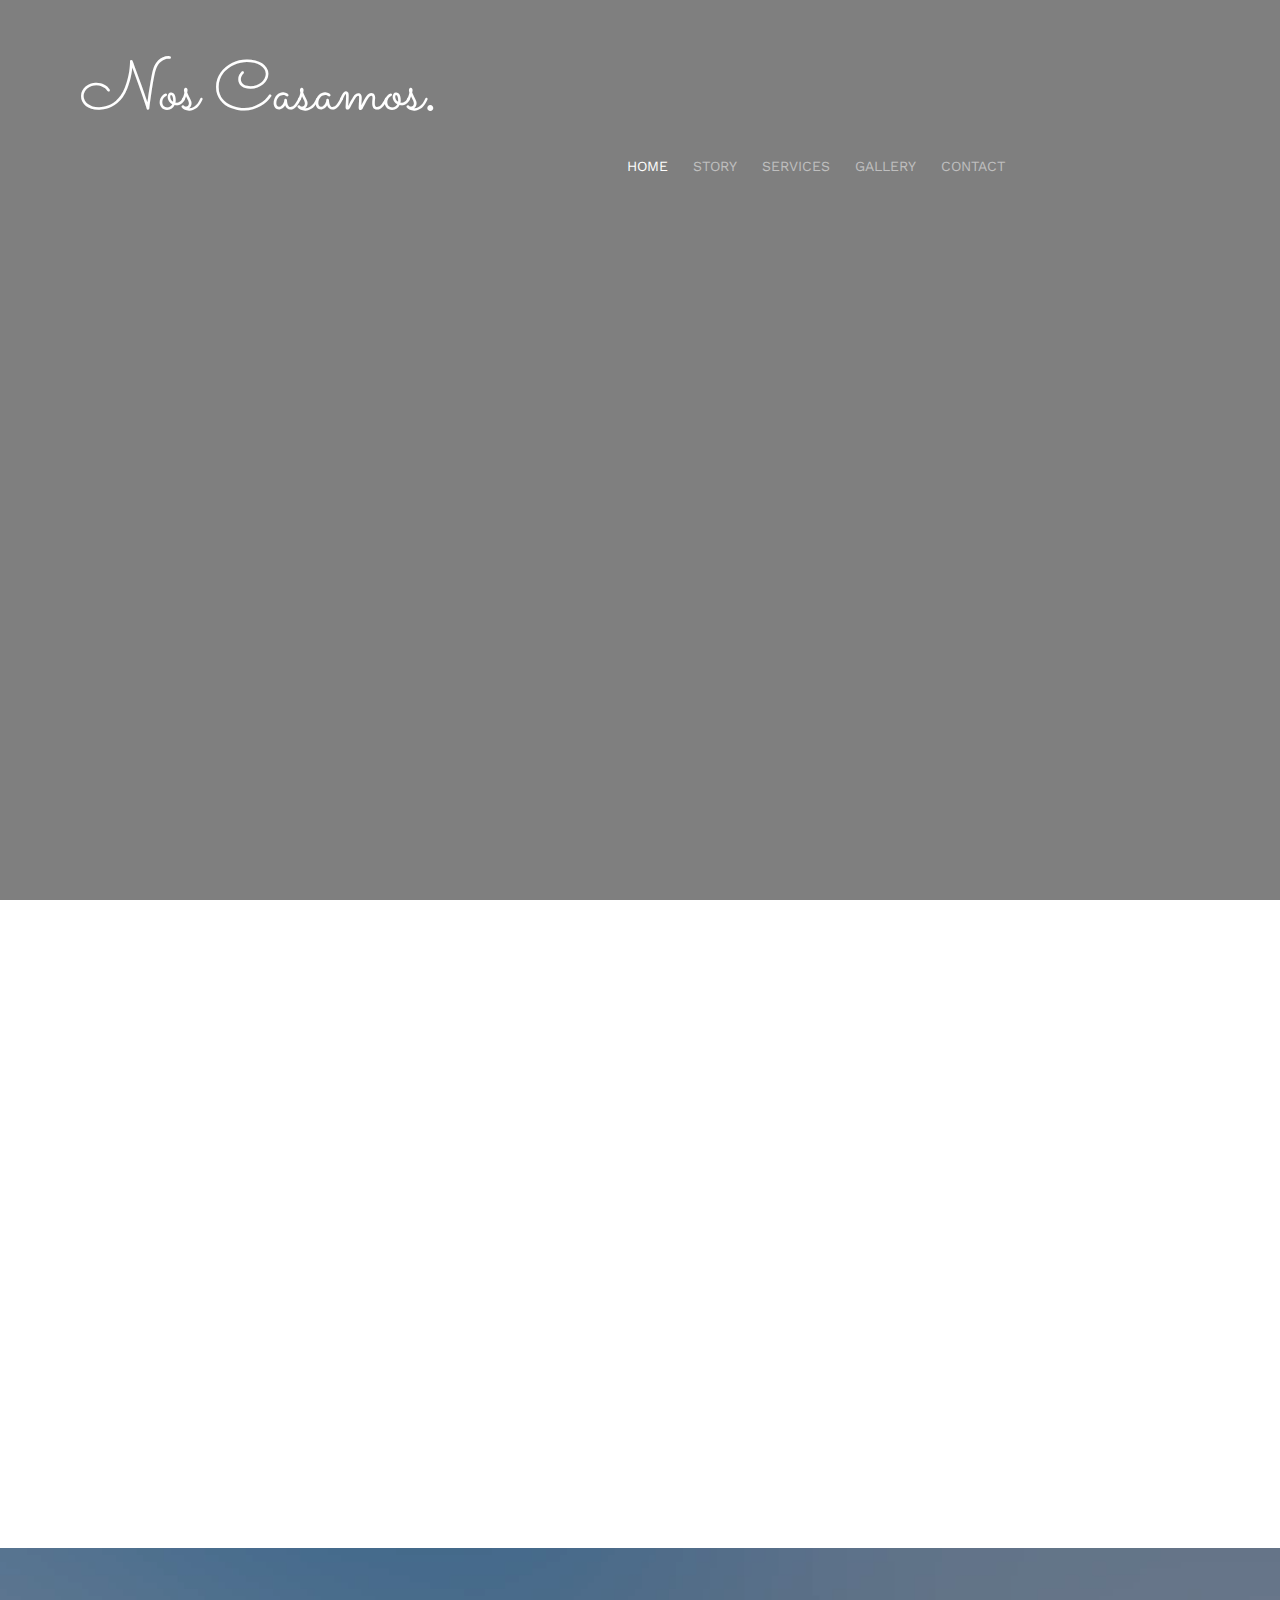
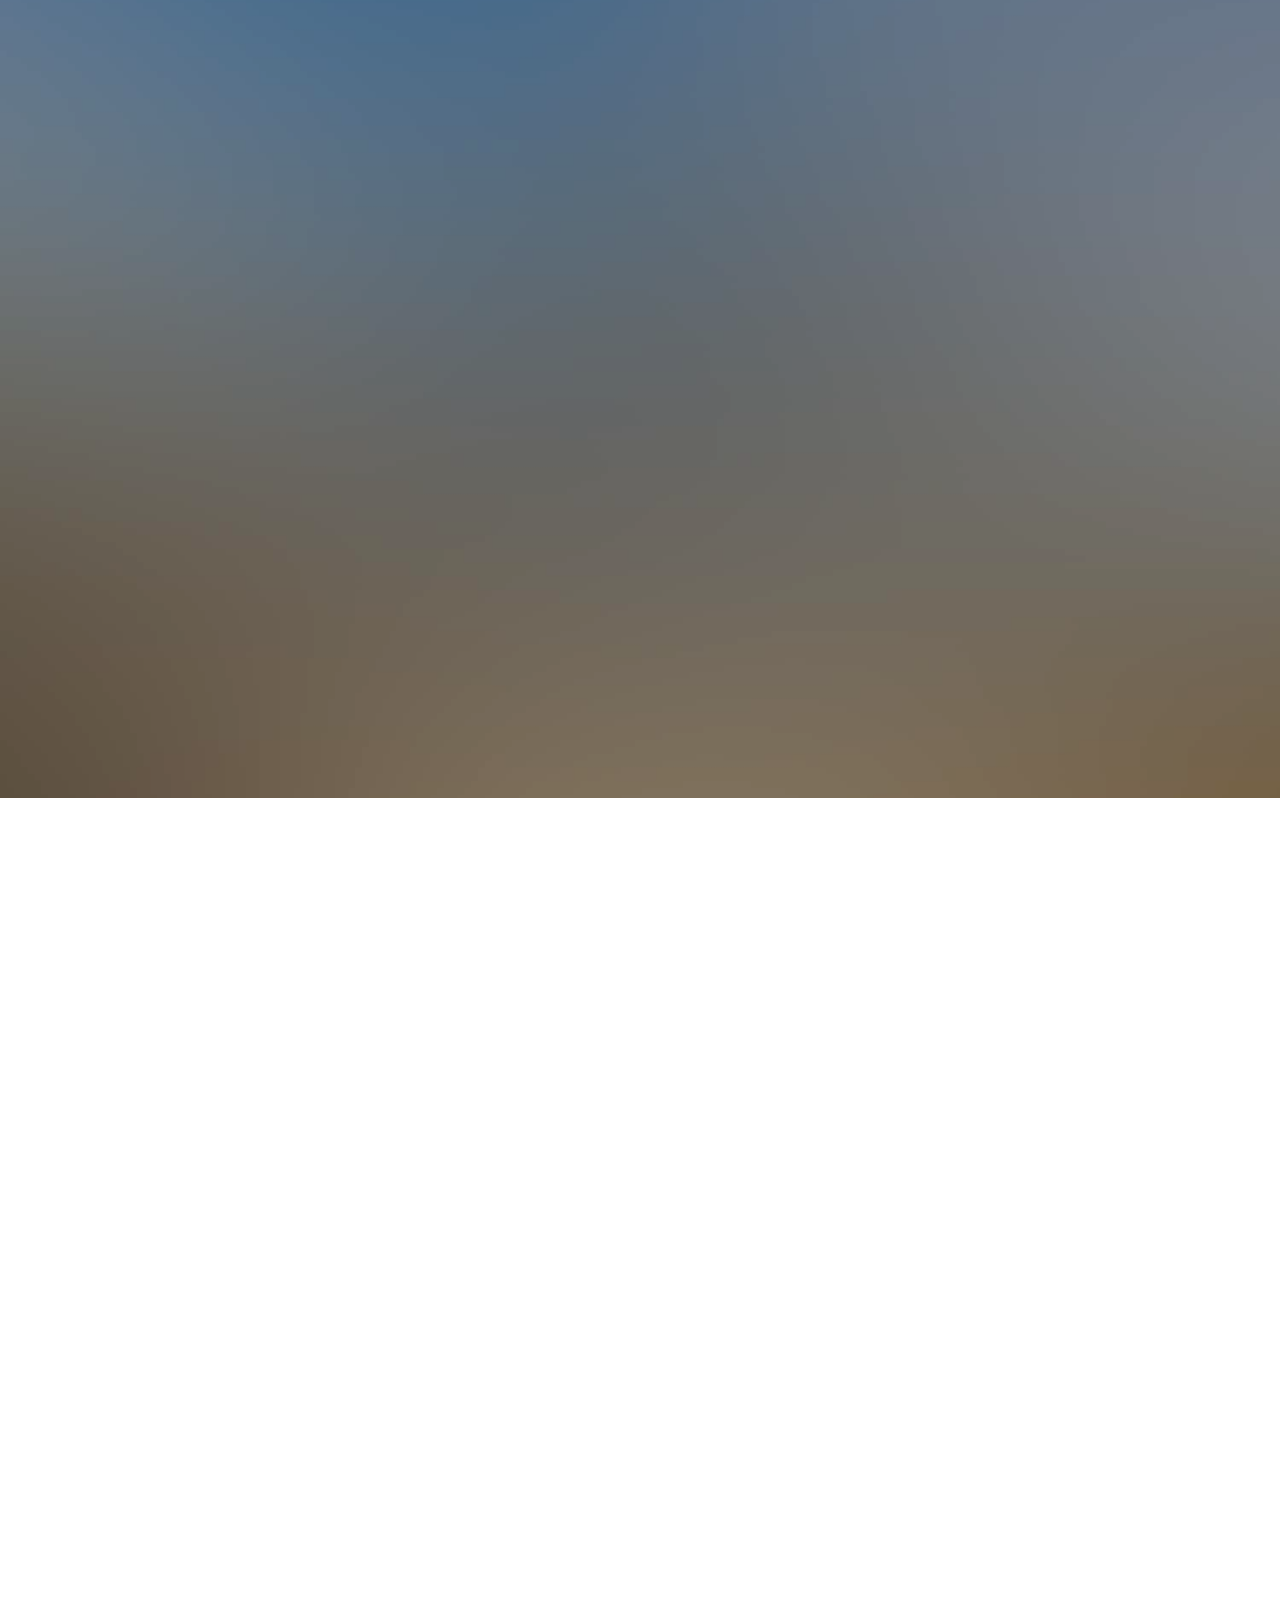
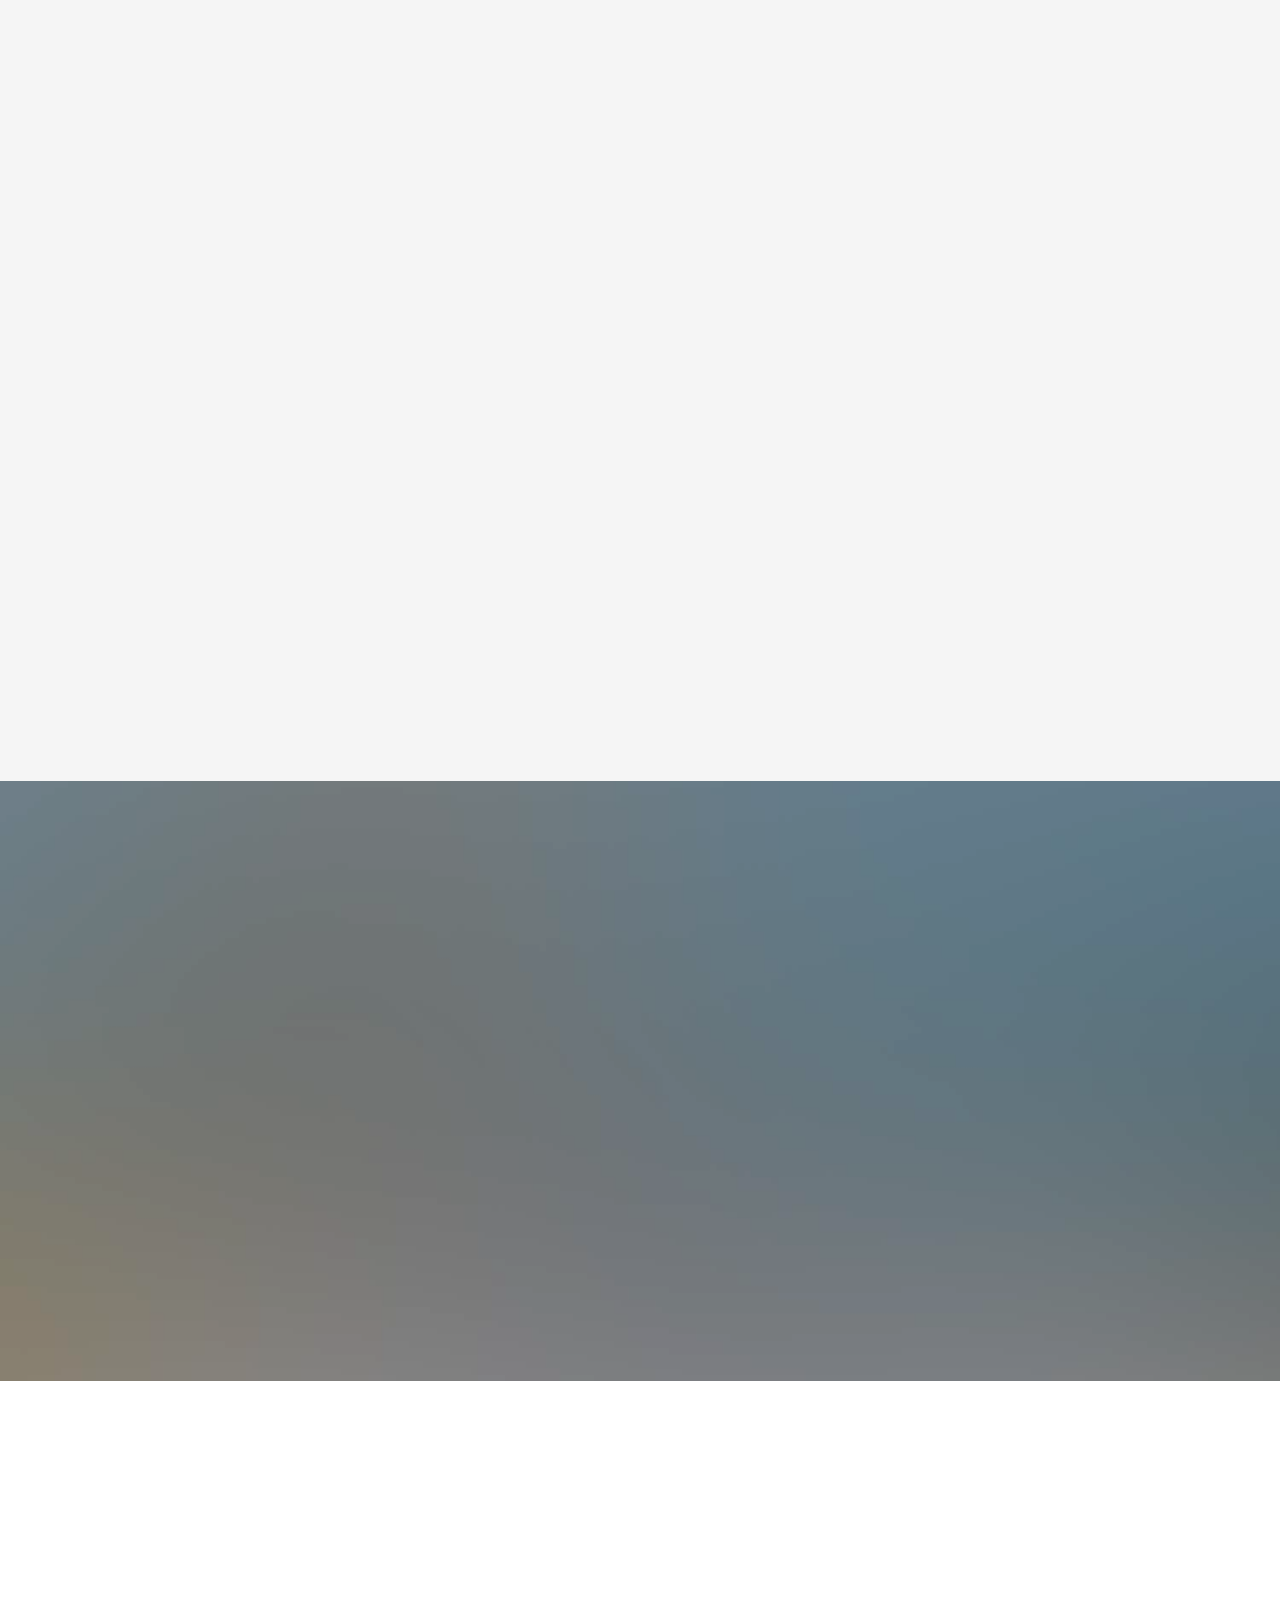
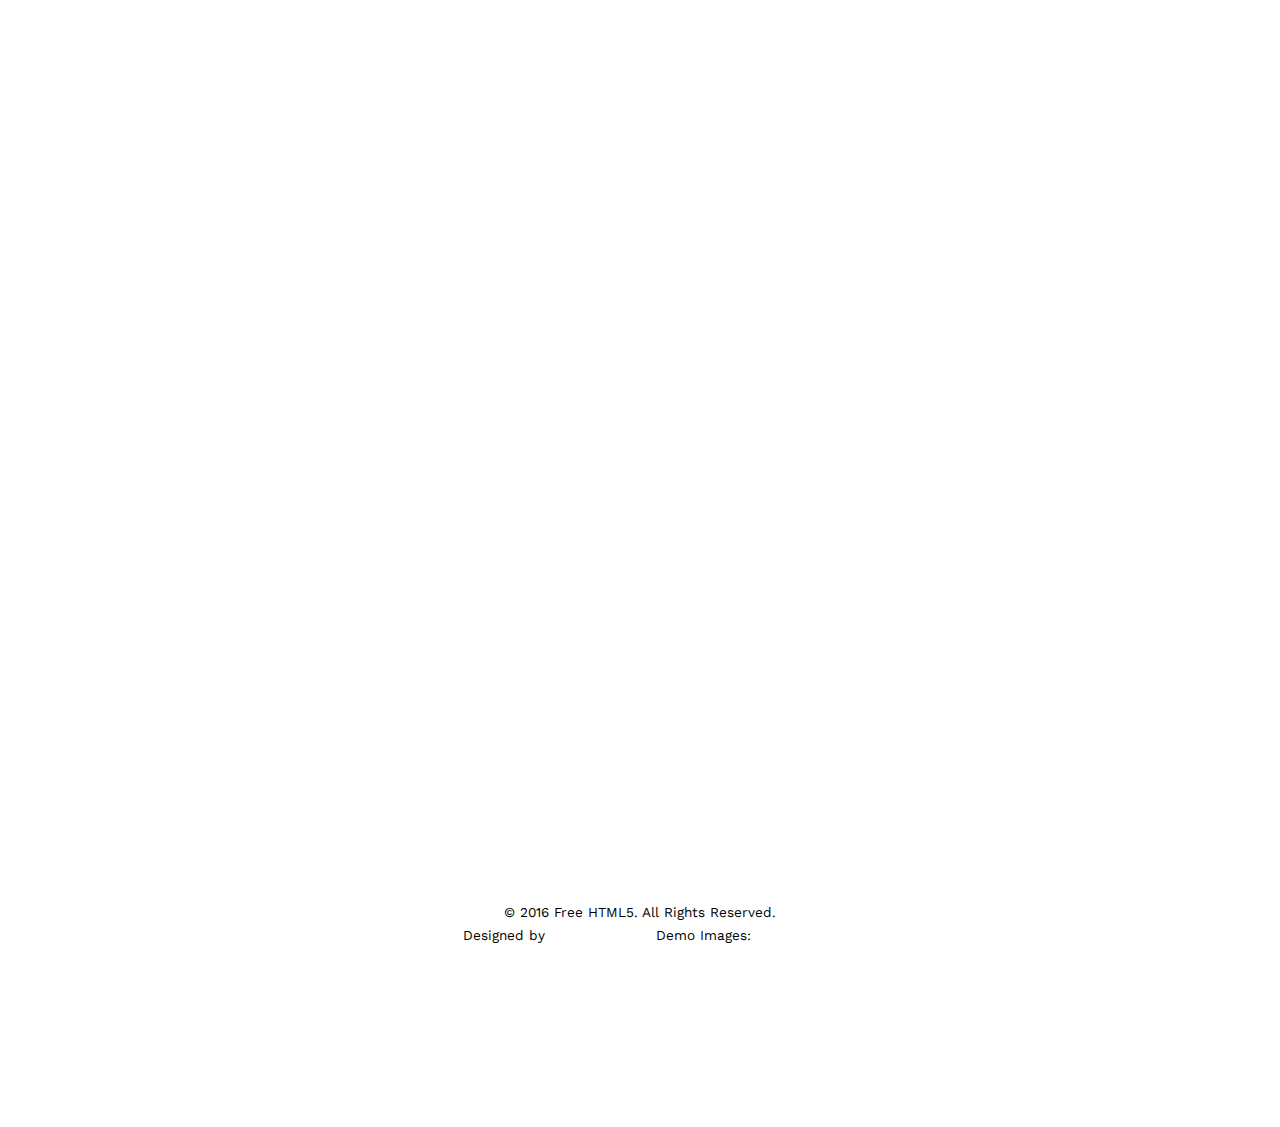
<file: about.html>
<!DOCTYPE html>
<!--[if lt IE 7]>      <html class="no-js lt-ie9 lt-ie8 lt-ie7"> <![endif]-->
<!--[if IE 7]>         <html class="no-js lt-ie9 lt-ie8"> <![endif]-->
<!--[if IE 8]>         <html class="no-js lt-ie9"> <![endif]-->
<!--[if gt IE 8]><!--> <html class="no-js"> <!--<![endif]-->
	<head>
	<meta charset="utf-8">
	<meta http-equiv="X-UA-Compatible" content="IE=edge">
	<title>Boda &mdash; Luisa & Camilo</title>
	<meta name="viewport" content="width=device-width, initial-scale=1">
	<meta name="description" content="Free HTML5 Template by FREEHTML5.CO" />
	<meta name="keywords" content="free html5, free template, free bootstrap, html5, css3, mobile first, responsive" />
	<meta name="author" content="FREEHTML5.CO" />

  <!-- 
	//////////////////////////////////////////////////////

	FREE HTML5 TEMPLATE 
	DESIGNED & DEVELOPED by FREEHTML5.CO
		
	Website: 		http://freehtml5.co/
	Email: 			info@freehtml5.co
	Twitter: 		http://twitter.com/fh5co
	Facebook: 		https://www.facebook.com/fh5co

	//////////////////////////////////////////////////////
	 -->

  	<!-- Facebook and Twitter integration -->
	<meta property="og:title" content=""/>
	<meta property="og:image" content=""/>
	<meta property="og:url" content=""/>
	<meta property="og:site_name" content=""/>
	<meta property="og:description" content=""/>
	<meta name="twitter:title" content="" />
	<meta name="twitter:image" content="" />
	<meta name="twitter:url" content="" />
	<meta name="twitter:card" content="" />

	<link href='https://fonts.googleapis.com/css?family=Work+Sans:400,300,600,400italic,700' rel='stylesheet' type='text/css'>
	<link href="https://fonts.googleapis.com/css?family=Sacramento" rel="stylesheet">
	
	<!-- Animate.css -->
	<link rel="stylesheet" href="css/animate.css">
	<!-- Icomoon Icon Fonts-->
	<link rel="stylesheet" href="css/icomoon.css">
	<!-- Bootstrap  -->
	<link rel="stylesheet" href="css/bootstrap.css">

	<!-- Magnific Popup -->
	<link rel="stylesheet" href="css/magnific-popup.css">

	<!-- Owl Carousel  -->
	<link rel="stylesheet" href="css/owl.carousel.min.css">
	<link rel="stylesheet" href="css/owl.theme.default.min.css">

	<!-- Theme style  -->
	<link rel="stylesheet" href="css/style.css">

	<!-- Modernizr JS -->
	<script src="js/modernizr-2.6.2.min.js"></script>
	<!-- FOR IE9 below -->
	<!--[if lt IE 9]>
	<script src="js/respond.min.js"></script>
	<![endif]-->

	</head>
	<body>
		
	<div class="fh5co-loader"></div>
	
	<div id="page">
	<nav class="fh5co-nav" role="navigation">
		<div class="container">
			<div class="row">
				<div class="col-xs-2">
					<div id="fh5co-logo"><a href="index.html">Nos Casamos<strong>.</strong></a></div>
				</div>
				<div class="col-xs-10 text-right menu-1">
					<ul>
						<li class="active"><a href="index.html">Home</a></li>
						<li><a href="about.html">Story</a></li>
						<li class="has-dropdown">
							<a href="services.html">Services</a>
							<ul class="dropdown">
								<li><a href="#">Web Design</a></li>
								<li><a href="#">eCommerce</a></li>
								<li><a href="#">Branding</a></li>
								<li><a href="#">API</a></li>
							</ul>
						</li>
						<li class="has-dropdown">
							<a href="gallery.html">Gallery</a>
							<ul class="dropdown">
								<li><a href="#">HTML5</a></li>
								<li><a href="#">CSS3</a></li>
								<li><a href="#">Sass</a></li>
								<li><a href="#">jQuery</a></li>
							</ul>
						</li>
						<li><a href="contact.html">Contact</a></li>
					</ul>
				</div>
			</div>
			
		</div>
	</nav>

	<header id="fh5co-header" class="fh5co-cover" role="banner" style="background-image:url(images/img_bg_2.jpg);" data-stellar-background-ratio="0.5">
		<div class="overlay"></div>
		<div class="container">
			<div class="row">
				<div class="col-md-8 col-md-offset-2 text-center">
					<div class="display-t">
						<div class="display-tc animate-box" data-animate-effect="fadeIn">
							<h1>Luisa &amp; Camilo</h1>
							<h2>Nos Vamos a Casar</h2>
							<div class="simply-countdown simply-countdown-one"></div>
							<p><a href="#" class="btn btn-default btn-sm">Guarda Esta Fecha</a></p>
						</div>
					</div>
				</div>
			</div>
		</div>
	</header>

	<div id="fh5co-couple">
		<div class="container">
			<div class="row">
				<div class="col-md-8 col-md-offset-2 text-center fh5co-heading animate-box">
					<h2>Hello!</h2>
					<h3>Diciembre 21, 2024 Manizales, Colombia</h3>
					<p>Te invitamos a celebrar nuestra boda.</p>
				</div>
			</div>
			<div class="couple-wrap animate-box">
				<div class="couple-half">
					<div class="groom">
						<img src="images/groom.jpg" alt="groom" class="img-responsive">
					</div>
					<div class="desc-groom">
						<h3>Joefrey Mahusay</h3>
						<p>Far far away, behind the word mountains, far from the countries Vokalia and Consonantia, there live the blind texts. Separated they live in Bookmarksgrove</p>
					</div>
				</div>
				<p class="heart text-center"><i class="icon-heart2"></i></p>
				<div class="couple-half">
					<div class="bride">
						<img src="images/bride.jpg" alt="groom" class="img-responsive">
					</div>
					<div class="desc-bride">
						<h3>Sheila Mahusay</h3>
						<p>Far far away, behind the word mountains, far from the countries Vokalia and Consonantia, there live the blind texts. Separated they live in Bookmarksgrove</p>
					</div>
				</div>
			</div>
		</div>
	</div>

	<div id="fh5co-event" class="fh5co-bg" style="background-image:url(images/img_bg_3.jpg);">
		<div class="overlay"></div>
		<div class="container">
			<div class="row">
				<div class="col-md-8 col-md-offset-2 text-center fh5co-heading animate-box">
					<span>Our Special Events</span>
					<h2>Wedding Events</h2>
				</div>
			</div>
			<div class="row">
				<div class="display-t">
					<div class="display-tc">
						<div class="col-md-10 col-md-offset-1">
							<div class="col-md-6 col-sm-6 text-center">
								<div class="event-wrap animate-box">
									<h3>Eucaristia</h3>
									<div class="event-col">
										<i class="icon-clock"></i>
										<span>5:00 PM</span>
										<span>6:00 PM</span>
									</div>
									<div class="event-col">
										<i class="icon-calendar"></i>
										<span>Sabado 21</span>
										<span>Diciembre, 2024</span>
									</div>
									<p>Far far away, behind the word mountains, far from the countries Vokalia and Consonantia, there live the blind texts. Separated they live in Bookmarksgrove right at the coast of the Semantics, a large language ocean.</p>
								</div>
							</div>
							<div class="col-md-6 col-sm-6 text-center">
								<div class="event-wrap animate-box">
									<h3>Recepción</h3>
									<div class="event-col">
										<i class="icon-clock"></i>
										<span>7:00 PM</span>
										<span>2:00 AM</span>
									</div>
									<div class="event-col">
										<i class="icon-calendar"></i>
										<span>Sabado 21</span>
										<span>Diciembre, 2021</span>
									</div>
									<p>Far far away, behind the word mountains, far from the countries Vokalia and Consonantia, there live the blind texts. Separated they live in Bookmarksgrove right at the coast of the Semantics, a large language ocean.</p>
								</div>
							</div>
						</div>
					</div>
				</div>
			</div>
		</div>
	</div>

	<div id="fh5co-couple-story">
		<div class="container">
			<div class="row">
				<div class="col-md-8 col-md-offset-2 text-center fh5co-heading animate-box">
					<span>We Love Each Other</span>
					<h2>Our Story</h2>
					<p>Far far away, behind the word mountains, far from the countries Vokalia and Consonantia, there live the blind texts.</p>
				</div>
			</div>
			<div class="row">
				<div class="col-md-12 col-md-offset-0">
					<ul class="timeline animate-box">
						<li class="animate-box">
							<div class="timeline-badge" style="background-image:url(images/couple-1.jpg);"></div>
							<div class="timeline-panel">
								<div class="timeline-heading">
									<h3 class="timeline-title">First We Meet</h3>
									<span class="date">December 25, 2015</span>
								</div>
								<div class="timeline-body">
									<p>Far far away, behind the word mountains, far from the countries Vokalia and Consonantia, there live the blind texts. Separated they live in Bookmarksgrove right at the coast of the Semantics, a large language ocean.</p>
								</div>
							</div>
						</li>
						<li class="timeline-inverted animate-box">
							<div class="timeline-badge" style="background-image:url(images/couple-2.jpg);"></div>
							<div class="timeline-panel">
								<div class="timeline-heading">
									<h3 class="timeline-title">First Date</h3>
									<span class="date">December 28, 2015</span>
								</div>
								<div class="timeline-body">
									<p>Far far away, behind the word mountains, far from the countries Vokalia and Consonantia, there live the blind texts. Separated they live in Bookmarksgrove right at the coast of the Semantics, a large language ocean.</p>
								</div>
							</div>
						</li>
						<li class="animate-box">
							<div class="timeline-badge" style="background-image:url(images/couple-3.jpg);"></div>
							<div class="timeline-panel">
								<div class="timeline-heading">
									<h3 class="timeline-title">In A Relationship</h3>
									<span class="date">January 1, 2016</span>
								</div>
								<div class="timeline-body">
									<p>Far far away, behind the word mountains, far from the countries Vokalia and Consonantia, there live the blind texts. Separated they live in Bookmarksgrove right at the coast of the Semantics, a large language ocean.</p>
								</div>
							</div>
						</li>
			    	</ul>
				</div>
			</div>
		</div>
	</div>

	<div id="fh5co-gallery" class="fh5co-section-gray">
		<div class="container">
			<div class="row">
				<div class="col-md-8 col-md-offset-2 text-center fh5co-heading animate-box">
					<span>Our Memories</span>
					<h2>Wedding Gallery</h2>
					<p>Far far away, behind the word mountains, far from the countries Vokalia and Consonantia, there live the blind texts.</p>
				</div>
			</div>
			<div class="row row-bottom-padded-md">
				<div class="col-md-12">
					<ul id="fh5co-gallery-list">
						
						<li class="one-third animate-box" data-animate-effect="fadeIn" style="background-image: url(images/gallery-1.jpg); "> 
						<a href="images/gallery-1.jpg">
							<div class="case-studies-summary">
								<span>14 Photos</span>
								<h2>Two Glas of Juice</h2>
							</div>
						</a>
					</li>
					<li class="one-third animate-box" data-animate-effect="fadeIn" style="background-image: url(images/gallery-2.jpg); ">
						<a href="#" class="color-2">
							<div class="case-studies-summary">
								<span>30 Photos</span>
								<h2>Timer starts now!</h2>
							</div>
						</a>
					</li>


					<li class="one-third animate-box" data-animate-effect="fadeIn" style="background-image: url(images/gallery-3.jpg); ">
						<a href="#" class="color-3">
							<div class="case-studies-summary">
								<span>90 Photos</span>
								<h2>Beautiful sunset</h2>
							</div>
						</a>
					</li>
					<li class="one-third animate-box" data-animate-effect="fadeIn" style="background-image: url(images/gallery-4.jpg); ">
						<a href="#" class="color-4">
							<div class="case-studies-summary">
								<span>12 Photos</span>
								<h2>Company's Conference Room</h2>
							</div>
						</a>
					</li>

						<li class="one-third animate-box" data-animate-effect="fadeIn" style="background-image: url(images/gallery-5.jpg); ">
							<a href="#" class="color-3">
								<div class="case-studies-summary">
									<span>50 Photos</span>
									<h2>Useful baskets</h2>
								</div>
							</a>
						</li>
						<li class="one-third animate-box" data-animate-effect="fadeIn" style="background-image: url(images/gallery-6.jpg); ">
							<a href="#" class="color-4">
								<div class="case-studies-summary">
									<span>45 Photos</span>
									<h2>Skater man in the road</h2>
								</div>
							</a>
						</li>

						<li class="one-third animate-box" data-animate-effect="fadeIn" style="background-image: url(images/gallery-7.jpg); ">
							<a href="#" class="color-4">
								<div class="case-studies-summary">
									<span>35 Photos</span>
									<h2>Two Glas of Juice</h2>
								</div>
							</a>
						</li>

						<li class="one-third animate-box" data-animate-effect="fadeIn" style="background-image: url(images/gallery-8.jpg); "> 
							<a href="#" class="color-5">
								<div class="case-studies-summary">
									<span>90 Photos</span>
									<h2>Timer starts now!</h2>
								</div>
							</a>
						</li>
						<li class="one-third animate-box" data-animate-effect="fadeIn" style="background-image: url(images/gallery-9.jpg); ">
							<a href="#" class="color-6">
								<div class="case-studies-summary">
									<span>56 Photos</span>
									<h2>Beautiful sunset</h2>
								</div>
							</a>
						</li>
					</ul>		
				</div>
			</div>
		</div>
	</div>

	<div id="fh5co-counter" class="fh5co-bg fh5co-counter" style="background-image:url(images/img_bg_5.jpg);">
		<div class="overlay"></div>
		<div class="container">
			<div class="row">
				<div class="display-t">
					<div class="display-tc">
						<div class="col-md-3 col-sm-6 animate-box">
							<div class="feature-center">
								<span class="icon">
									<i class="icon-users"></i>
								</span>

								<span class="counter js-counter" data-from="0" data-to="500" data-speed="5000" data-refresh-interval="50">1</span>
								<span class="counter-label">Estimated Guest</span>

							</div>
						</div>
						<div class="col-md-3 col-sm-6 animate-box">
							<div class="feature-center">
								<span class="icon">
									<i class="icon-user"></i>
								</span>

								<span class="counter js-counter" data-from="0" data-to="1000" data-speed="5000" data-refresh-interval="50">1</span>
								<span class="counter-label">We Catter</span>
							</div>
						</div>
						<div class="col-md-3 col-sm-6 animate-box">
							<div class="feature-center">
								<span class="icon">
									<i class="icon-calendar"></i>
								</span>
								<span class="counter js-counter" data-from="0" data-to="402" data-speed="5000" data-refresh-interval="50">1</span>
								<span class="counter-label">Events Done</span>
							</div>
						</div>
						<div class="col-md-3 col-sm-6 animate-box">
							<div class="feature-center">
								<span class="icon">
									<i class="icon-clock"></i>
								</span>

								<span class="counter js-counter" data-from="0" data-to="2345" data-speed="5000" data-refresh-interval="50">1</span>
								<span class="counter-label">Hours Spent</span>

							</div>
						</div>
					</div>
				</div>
			</div>
		</div>
	</div>

	<div id="fh5co-testimonial">
		<div class="container">
			<div class="row">
				<div class="row animate-box">
					<div class="col-md-8 col-md-offset-2 text-center fh5co-heading">
						<span>Best Wishes</span>
						<h2>Friends Wishes</h2>
					</div>
				</div>
				<div class="row">
					<div class="col-md-12 animate-box">
						<div class="wrap-testimony">
							<div class="owl-carousel-fullwidth">
								<div class="item">
									<div class="testimony-slide active text-center">
										<figure>
											<img src="images/couple-1.jpg" alt="user">
										</figure>
										<span>John Doe, via <a href="#" class="twitter">Twitter</a></span>
										<blockquote>
											<p>"Far far away, behind the word mountains, far from the countries Vokalia and Consonantia, there live the blind texts. Separated they live in Bookmarksgrove right at the coast of the Semantics"</p>
										</blockquote>
									</div>
								</div>
								<div class="item">
									<div class="testimony-slide active text-center">
										<figure>
											<img src="images/couple-2.jpg" alt="user">
										</figure>
										<span>John Doe, via <a href="#" class="twitter">Twitter</a></span>
										<blockquote>
											<p>"Far far away, behind the word mountains, far from the countries Vokalia and Consonantia, at the coast of the Semantics, a large language ocean."</p>
										</blockquote>
									</div>
								</div>
								<div class="item">
									<div class="testimony-slide active text-center">
										<figure>
											<img src="images/couple-3.jpg" alt="user">
										</figure>
										<span>John Doe, via <a href="#" class="twitter">Twitter</a></span>
										<blockquote>
											<p>"Far far away, far from the countries Vokalia and Consonantia, there live the blind texts. Separated they live in Bookmarksgrove right at the coast of the Semantics, a large language ocean."</p>
										</blockquote>
									</div>
								</div>
							</div>
						</div>
					</div>
				</div>
			</div>
		</div>
	</div>

	<div id="fh5co-services" class="fh5co-section-gray">
		<div class="container">
			
			<div class="row animate-box">
				<div class="col-md-8 col-md-offset-2 text-center fh5co-heading">
					<h2>We Offer Services</h2>
					<p>Dignissimos asperiores vitae velit veniam totam fuga molestias accusamus alias autem provident. Odit ab aliquam dolor eius.</p>
				</div>
			</div>

			<div class="row">
				<div class="col-md-6">
					<div class="feature-left animate-box" data-animate-effect="fadeInLeft">
						<span class="icon">
							<i class="icon-calendar"></i>
						</span>
						<div class="feature-copy">
							<h3>We Organized Events</h3>
							<p>Facilis ipsum reprehenderit nemo molestias. Aut cum mollitia reprehenderit. Eos cumque dicta adipisci architecto culpa amet.</p>
						</div>
					</div>

					<div class="feature-left animate-box" data-animate-effect="fadeInLeft">
						<span class="icon">
							<i class="icon-image"></i>
						</span>
						<div class="feature-copy">
							<h3>Photoshoot</h3>
							<p>Facilis ipsum reprehenderit nemo molestias. Aut cum mollitia reprehenderit. Eos cumque dicta adipisci architecto culpa amet.</p>
						</div>
					</div>

					<div class="feature-left animate-box" data-animate-effect="fadeInLeft">
						<span class="icon">
							<i class="icon-video"></i>
						</span>
						<div class="feature-copy">
							<h3>Video Editing</h3>
							<p>Facilis ipsum reprehenderit nemo molestias. Aut cum mollitia reprehenderit. Eos cumque dicta adipisci architecto culpa amet.</p>
						</div>
					</div>

				</div>

				<div class="col-md-6 animate-box">
					<div class="fh5co-video fh5co-bg" style="background-image: url(images/img_bg_3.jpg); ">
						<a href="https://vimeo.com/channels/staffpicks/93951774" class="popup-vimeo"><i class="icon-video2"></i></a>
						<div class="overlay"></div>
					</div>
				</div>
			</div>

			
		</div>
	</div>


	<div id="fh5co-started" class="fh5co-bg" style="background-image:url(images/img_bg_4.jpg);">
		<div class="overlay"></div>
		<div class="container">
			<div class="row animate-box">
				<div class="col-md-8 col-md-offset-2 text-center fh5co-heading">
					<h2>Are You Attending?</h2>
					<p>Please Fill-up the form to notify you that you're attending. Thanks.</p>
				</div>
			</div>
			<div class="row animate-box">
				<div class="col-md-10 col-md-offset-1">
					<form class="form-inline">
						<div class="col-md-4 col-sm-4">
							<div class="form-group">
								<label for="name" class="sr-only">Name</label>
								<input type="name" class="form-control" id="name" placeholder="Name">
							</div>
						</div>
						<div class="col-md-4 col-sm-4">
							<div class="form-group">
								<label for="email" class="sr-only">Email</label>
								<input type="email" class="form-control" id="email" placeholder="Email">
							</div>
						</div>
						<div class="col-md-4 col-sm-4">
							<button type="submit" class="btn btn-default btn-block">I am Attending</button>
						</div>
					</form>
				</div>
			</div>
		</div>
	</div>

	<footer id="fh5co-footer" role="contentinfo">
		<div class="container">

			<div class="row copyright">
				<div class="col-md-12 text-center">
					<p>
						<small class="block">&copy; 2016 Free HTML5. All Rights Reserved.</small> 
						<small class="block">Designed by <a href="http://freehtml5.co/" target="_blank">FREEHTML5.co</a> Demo Images: <a href="http://unsplash.co/" target="_blank">Unsplash</a></small>
					</p>
					<p>
						<ul class="fh5co-social-icons">
							<li><a href="#"><i class="icon-twitter"></i></a></li>
							<li><a href="#"><i class="icon-facebook"></i></a></li>
							<li><a href="#"><i class="icon-linkedin"></i></a></li>
							<li><a href="#"><i class="icon-dribbble"></i></a></li>
						</ul>
					</p>
				</div>
			</div>

		</div>
	</footer>
	</div>

	<div class="gototop js-top">
		<a href="#" class="js-gotop"><i class="icon-arrow-up"></i></a>
	</div>
	
	<!-- jQuery -->
	<script src="js/jquery.min.js"></script>
	<!-- jQuery Easing -->
	<script src="js/jquery.easing.1.3.js"></script>
	<!-- Bootstrap -->
	<script src="js/bootstrap.min.js"></script>
	<!-- Waypoints -->
	<script src="js/jquery.waypoints.min.js"></script>
	<!-- Carousel -->
	<script src="js/owl.carousel.min.js"></script>
	<!-- countTo -->
	<script src="js/jquery.countTo.js"></script>

	<!-- Stellar -->
	<script src="js/jquery.stellar.min.js"></script>
	<!-- Magnific Popup -->
	<script src="js/jquery.magnific-popup.min.js"></script>
	<script src="js/magnific-popup-options.js"></script>

	<!-- // <script src="https://cdnjs.cloudflare.com/ajax/libs/prism/0.0.1/prism.min.js"></script> -->
	<script src="js/simplyCountdown.js"></script>
	<!-- Main -->
	<script src="js/main.js"></script>

	
    <script>
        // Configuración de la fecha objetivo
        var targetYear = 2024;
        var targetMonth = 12; // Diciembre
        var targetDay = 21;
        var targetHours = 17; // 5 PM
        var targetMinutes = 0;
        var targetSeconds = 0;

        // default example
        simplyCountdown('.simply-countdown-one', {
            year: targetYear,
            month: targetMonth,
            day: targetDay,
            hours: targetHours,
            minutes: targetMinutes,
            seconds: targetSeconds,
            enableUtc: false  // Usar la hora local
        });

        // jQuery example
        $('#simply-countdown-losange').simplyCountdown({
            year: targetYear,
            month: targetMonth,
            day: targetDay,
            hours: targetHours,
            minutes: targetMinutes,
            seconds: targetSeconds,
            enableUtc: false  // Usar la hora local
        });
    </script>

	</body>
</html>
</file>
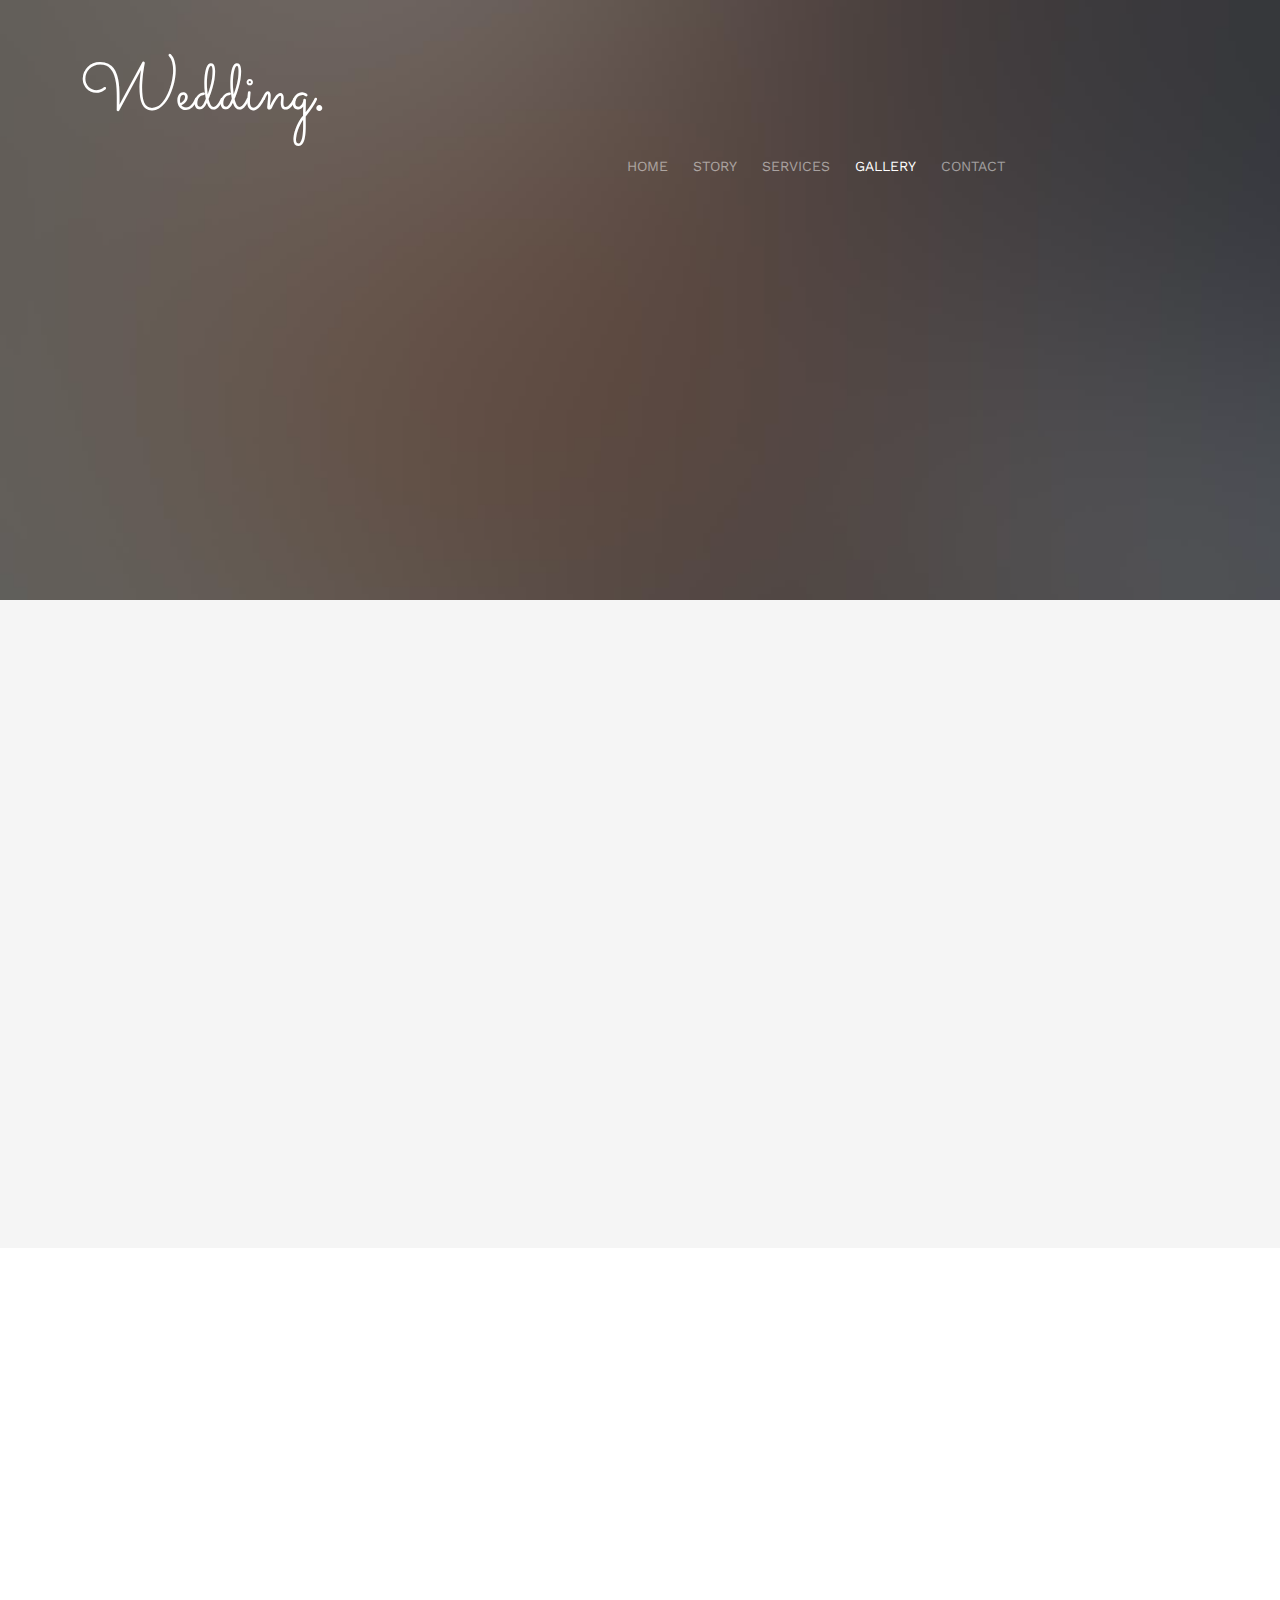
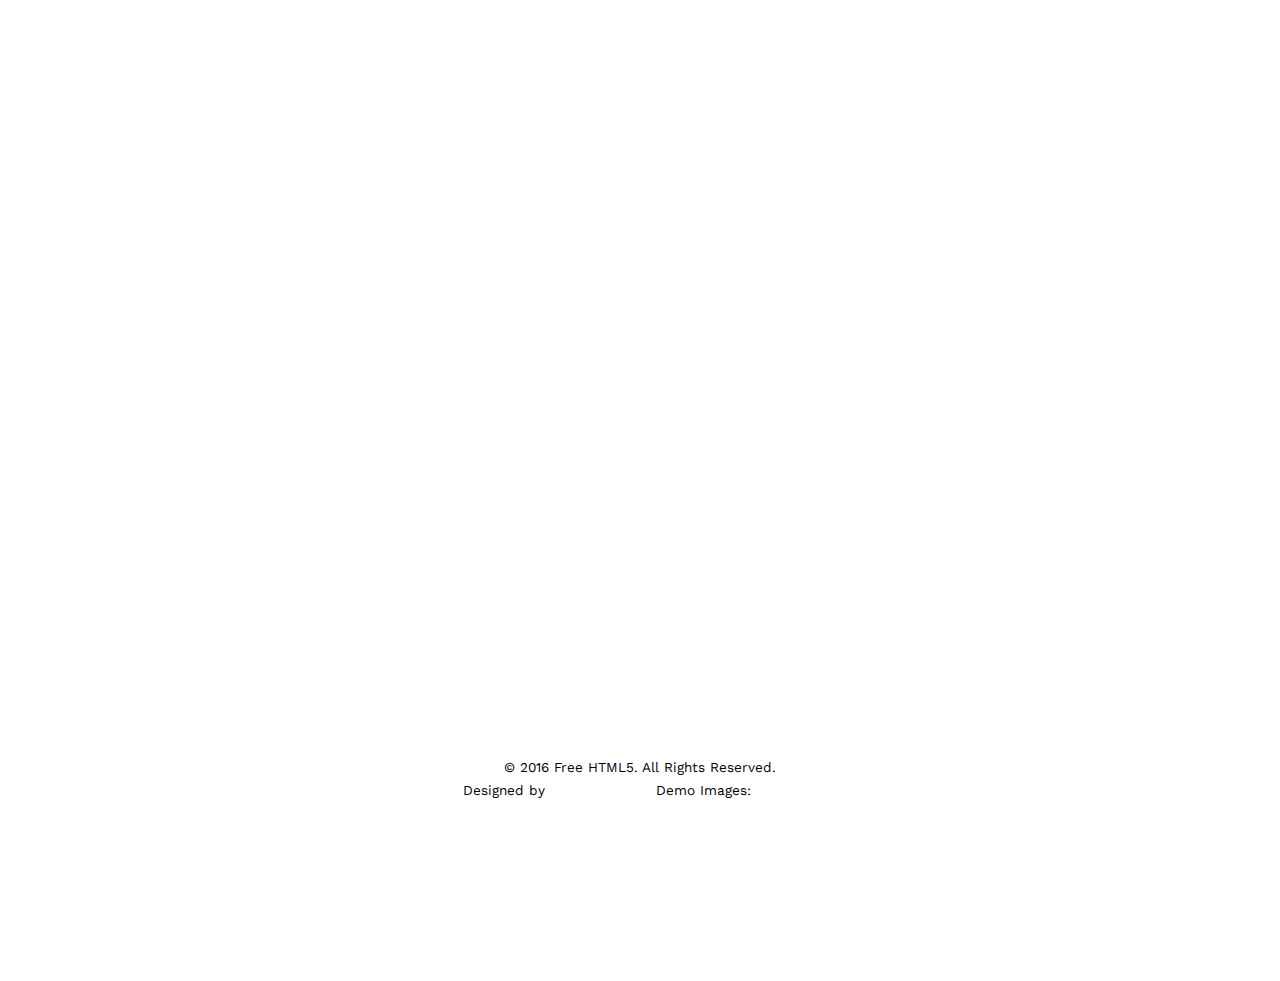
<file: gallery.html>
<!DOCTYPE html>
<!--[if lt IE 7]>      <html class="no-js lt-ie9 lt-ie8 lt-ie7"> <![endif]-->
<!--[if IE 7]>         <html class="no-js lt-ie9 lt-ie8"> <![endif]-->
<!--[if IE 8]>         <html class="no-js lt-ie9"> <![endif]-->
<!--[if gt IE 8]><!--> <html class="no-js"> <!--<![endif]-->
	<head>
	<meta charset="utf-8">
	<meta http-equiv="X-UA-Compatible" content="IE=edge">
	<title>Wedding &mdash; 100% Free Fully Responsive HTML5 Template by FREEHTML5.co</title>
	<meta name="viewport" content="width=device-width, initial-scale=1">
	<meta name="description" content="Free HTML5 Template by FREEHTML5.CO" />
	<meta name="keywords" content="free html5, free template, free bootstrap, html5, css3, mobile first, responsive" />
	<meta name="author" content="FREEHTML5.CO" />

  <!-- 
	//////////////////////////////////////////////////////

	FREE HTML5 TEMPLATE 
	DESIGNED & DEVELOPED by FREEHTML5.CO
		
	Website: 		http://freehtml5.co/
	Email: 			info@freehtml5.co
	Twitter: 		http://twitter.com/fh5co
	Facebook: 		https://www.facebook.com/fh5co

	//////////////////////////////////////////////////////
	 -->

  	<!-- Facebook and Twitter integration -->
	<meta property="og:title" content=""/>
	<meta property="og:image" content=""/>
	<meta property="og:url" content=""/>
	<meta property="og:site_name" content=""/>
	<meta property="og:description" content=""/>
	<meta name="twitter:title" content="" />
	<meta name="twitter:image" content="" />
	<meta name="twitter:url" content="" />
	<meta name="twitter:card" content="" />

	<link href='https://fonts.googleapis.com/css?family=Work+Sans:400,300,600,400italic,700' rel='stylesheet' type='text/css'>
	<link href="https://fonts.googleapis.com/css?family=Sacramento" rel="stylesheet">
	
	<!-- Animate.css -->
	<link rel="stylesheet" href="css/animate.css">
	<!-- Icomoon Icon Fonts-->
	<link rel="stylesheet" href="css/icomoon.css">
	<!-- Bootstrap  -->
	<link rel="stylesheet" href="css/bootstrap.css">

	<!-- Magnific Popup -->
	<link rel="stylesheet" href="css/magnific-popup.css">

	<!-- Owl Carousel  -->
	<link rel="stylesheet" href="css/owl.carousel.min.css">
	<link rel="stylesheet" href="css/owl.theme.default.min.css">

	<!-- Theme style  -->
	<link rel="stylesheet" href="css/style.css">

	<!-- Modernizr JS -->
	<script src="js/modernizr-2.6.2.min.js"></script>
	<!-- FOR IE9 below -->
	<!--[if lt IE 9]>
	<script src="js/respond.min.js"></script>
	<![endif]-->

	</head>
	<body>
		
	<div class="fh5co-loader"></div>
	
	<div id="page">
	<nav class="fh5co-nav" role="navigation">
		<div class="container">
			<div class="row">
				<div class="col-xs-2">
					<div id="fh5co-logo"><a href="index.html">Wedding<strong>.</strong></a></div>
				</div>
				<div class="col-xs-10 text-right menu-1">
					<ul>
						<li><a href="index.html">Home</a></li>
						<li><a href="about.html">Story</a></li>
						<li class="has-dropdown">
							<a href="services.html">Services</a>
							<ul class="dropdown">
								<li><a href="#">Web Design</a></li>
								<li><a href="#">eCommerce</a></li>
								<li><a href="#">Branding</a></li>
								<li><a href="#">API</a></li>
							</ul>
						</li>
						<li class="has-dropdown active">
							<a href="gallery.html">Gallery</a>
							<ul class="dropdown">
								<li><a href="#">HTML5</a></li>
								<li><a href="#">CSS3</a></li>
								<li><a href="#">Sass</a></li>
								<li><a href="#">jQuery</a></li>
							</ul>
						</li>
						<li><a href="contact.html">Contact</a></li>
					</ul>
				</div>
			</div>
			
		</div>
	</nav>

	<header id="fh5co-header" class="fh5co-cover fh5co-cover-sm" role="banner" style="background-image:url(images/img_bg_1.jpg);">
		<div class="overlay"></div>
		<div class="fh5co-container">
			<div class="row">
				<div class="col-md-8 col-md-offset-2 text-center">
					<div class="display-t">
						<div class="display-tc animate-box" data-animate-effect="fadeIn">
							<h1>Gallery</h1>
							<h2>Free html5 templates Made by <a href="http://freehtml5.co" target="_blank">FreeHTML5.co</a></h2>
						</div>
					</div>
				</div>
			</div>
		</div>
	</header>

	<div id="fh5co-couple" class="fh5co-section-gray">
		<div class="container">
			<div class="row">
				<div class="col-md-8 col-md-offset-2 text-center fh5co-heading animate-box">
					<h2>Hello!</h2>
					<h3>November 28th, 2016 New York, USA</h3>
					<p>We invited you to celebrate our wedding</p>
				</div>
			</div>
			<div class="couple-wrap animate-box">
				<div class="couple-half">
					<div class="groom">
						<img src="images/groom.jpg" alt="groom" class="img-responsive">
					</div>
					<div class="desc-groom">
						<h3>Joefrey Mahusay</h3>
						<p>Far far away, behind the word mountains, far from the countries Vokalia and Consonantia, there live the blind texts. Separated they live in Bookmarksgrove</p>
					</div>
				</div>
				<p class="heart text-center"><i class="icon-heart2"></i></p>
				<div class="couple-half">
					<div class="bride">
						<img src="images/bride.jpg" alt="groom" class="img-responsive">
					</div>
					<div class="desc-bride">
						<h3>Sheila Mahusay</h3>
						<p>Far far away, behind the word mountains, far from the countries Vokalia and Consonantia, there live the blind texts. Separated they live in Bookmarksgrove</p>
					</div>
				</div>
			</div>
		</div>
	</div>

	<div id="fh5co-gallery">
		<div class="container">
			<div class="row">
				<div class="col-md-8 col-md-offset-2 text-center fh5co-heading animate-box">
					<span>Our Memories</span>
					<h2>Wedding Gallery</h2>
					<p>Far far away, behind the word mountains, far from the countries Vokalia and Consonantia, there live the blind texts.</p>
				</div>
			</div>
			<div class="row row-bottom-padded-md">
				<div class="col-md-12">
					<ul id="fh5co-gallery-list">
						
						<li class="one-third animate-box" data-animate-effect="fadeIn" style="background-image: url(images/gallery-1.jpg); "> 
						<a href="images/gallery-1.jpg">
							<div class="case-studies-summary">
								<span>14 Photos</span>
								<h2>Two Glas of Juice</h2>
							</div>
						</a>
					</li>
					<li class="one-third animate-box" data-animate-effect="fadeIn" style="background-image: url(images/gallery-2.jpg); ">
						<a href="#" class="color-2">
							<div class="case-studies-summary">
								<span>30 Photos</span>
								<h2>Timer starts now!</h2>
							</div>
						</a>
					</li>


					<li class="one-third animate-box" data-animate-effect="fadeIn" style="background-image: url(images/gallery-3.jpg); ">
						<a href="#" class="color-3">
							<div class="case-studies-summary">
								<span>90 Photos</span>
								<h2>Beautiful sunset</h2>
							</div>
						</a>
					</li>
					<li class="one-third animate-box" data-animate-effect="fadeIn" style="background-image: url(images/gallery-4.jpg); ">
						<a href="#" class="color-4">
							<div class="case-studies-summary">
								<span>12 Photos</span>
								<h2>Company's Conference Room</h2>
							</div>
						</a>
					</li>

						<li class="one-third animate-box" data-animate-effect="fadeIn" style="background-image: url(images/gallery-5.jpg); ">
							<a href="#" class="color-3">
								<div class="case-studies-summary">
									<span>50 Photos</span>
									<h2>Useful baskets</h2>
								</div>
							</a>
						</li>
						<li class="one-third animate-box" data-animate-effect="fadeIn" style="background-image: url(images/gallery-6.jpg); ">
							<a href="#" class="color-4">
								<div class="case-studies-summary">
									<span>45 Photos</span>
									<h2>Skater man in the road</h2>
								</div>
							</a>
						</li>

						<li class="one-third animate-box" data-animate-effect="fadeIn" style="background-image: url(images/gallery-7.jpg); ">
							<a href="#" class="color-4">
								<div class="case-studies-summary">
									<span>35 Photos</span>
									<h2>Two Glas of Juice</h2>
								</div>
							</a>
						</li>

						<li class="one-third animate-box" data-animate-effect="fadeIn" style="background-image: url(images/gallery-8.jpg); "> 
							<a href="#" class="color-5">
								<div class="case-studies-summary">
									<span>90 Photos</span>
									<h2>Timer starts now!</h2>
								</div>
							</a>
						</li>
						<li class="one-third animate-box" data-animate-effect="fadeIn" style="background-image: url(images/gallery-9.jpg); ">
							<a href="#" class="color-6">
								<div class="case-studies-summary">
									<span>56 Photos</span>
									<h2>Beautiful sunset</h2>
								</div>
							</a>
						</li>
					</ul>		
				</div>
			</div>
		</div>
	</div>

	<div id="fh5co-started" class="fh5co-bg" style="background-image:url(images/img_bg_4.jpg);">
		<div class="overlay"></div>
		<div class="container">
			<div class="row animate-box">
				<div class="col-md-8 col-md-offset-2 text-center fh5co-heading">
					<h2>Are You Attending?</h2>
					<p>Please Fill-up the form to notify you that you're attending. Thanks.</p>
				</div>
			</div>
			<div class="row animate-box">
				<div class="col-md-10 col-md-offset-1">
					<form class="form-inline">
						<div class="col-md-4 col-sm-4">
							<div class="form-group">
								<label for="name" class="sr-only">Name</label>
								<input type="name" class="form-control" id="name" placeholder="Name">
							</div>
						</div>
						<div class="col-md-4 col-sm-4">
							<div class="form-group">
								<label for="email" class="sr-only">Email</label>
								<input type="email" class="form-control" id="email" placeholder="Email">
							</div>
						</div>
						<div class="col-md-4 col-sm-4">
							<button type="submit" class="btn btn-default btn-block">I am Attending</button>
						</div>
					</form>
				</div>
			</div>
		</div>
	</div>

	<footer id="fh5co-footer" role="contentinfo">
		<div class="container">

			<div class="row copyright">
				<div class="col-md-12 text-center">
					<p>
						<small class="block">&copy; 2016 Free HTML5. All Rights Reserved.</small> 
						<small class="block">Designed by <a href="http://freehtml5.co/" target="_blank">FREEHTML5.co</a> Demo Images: <a href="http://unsplash.co/" target="_blank">Unsplash</a></small>
					</p>
					<p>
						<ul class="fh5co-social-icons">
							<li><a href="#"><i class="icon-twitter"></i></a></li>
							<li><a href="#"><i class="icon-facebook"></i></a></li>
							<li><a href="#"><i class="icon-linkedin"></i></a></li>
							<li><a href="#"><i class="icon-dribbble"></i></a></li>
						</ul>
					</p>
				</div>
			</div>

		</div>
	</footer>
	</div>

	<div class="gototop js-top">
		<a href="#" class="js-gotop"><i class="icon-arrow-up"></i></a>
	</div>
	
	<!-- jQuery -->
	<script src="js/jquery.min.js"></script>
	<!-- jQuery Easing -->
	<script src="js/jquery.easing.1.3.js"></script>
	<!-- Bootstrap -->
	<script src="js/bootstrap.min.js"></script>
	<!-- Waypoints -->
	<script src="js/jquery.waypoints.min.js"></script>
	<!-- Carousel -->
	<script src="js/owl.carousel.min.js"></script>
	<!-- countTo -->
	<script src="js/jquery.countTo.js"></script>

	<!-- Stellar -->
	<script src="js/jquery.stellar.min.js"></script>
	<!-- Magnific Popup -->
	<script src="js/jquery.magnific-popup.min.js"></script>
	<script src="js/magnific-popup-options.js"></script>

	<!-- Main -->
	<script src="js/main.js"></script>


	</body>
</html>
</file>
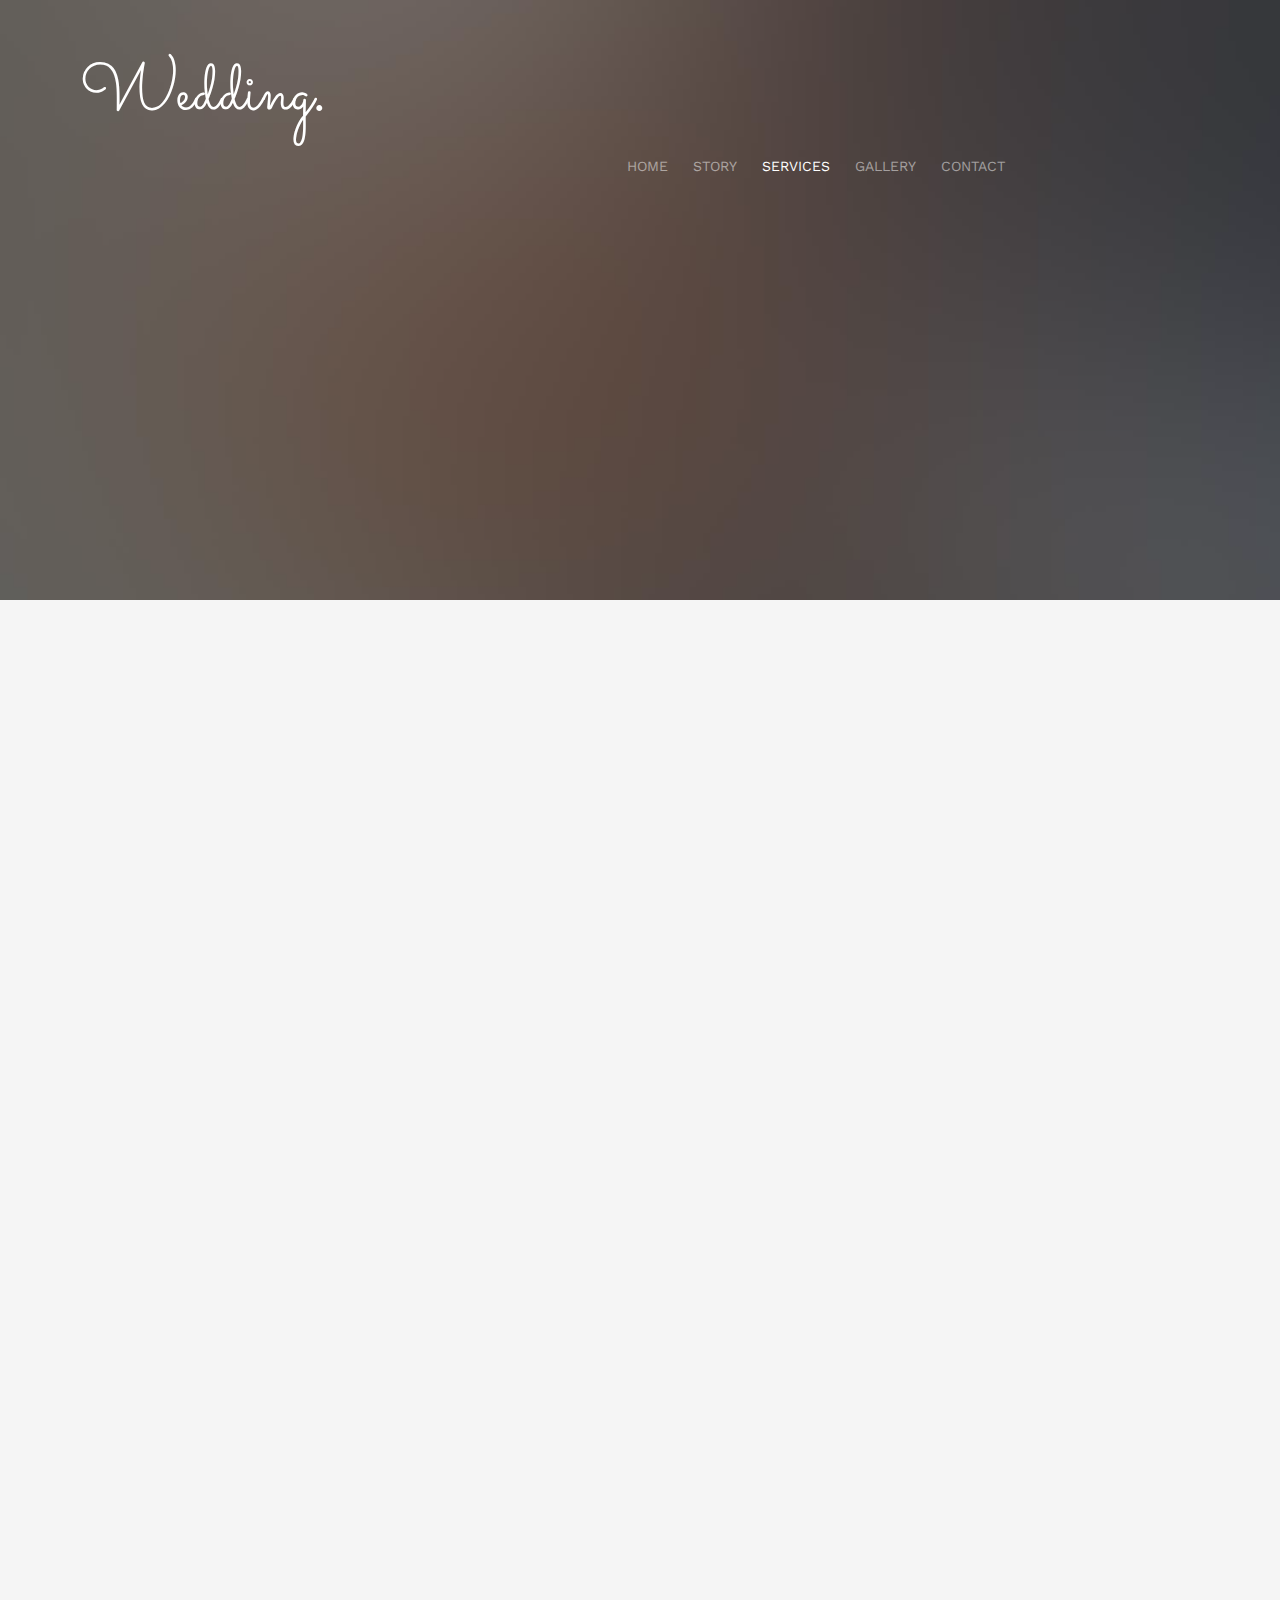
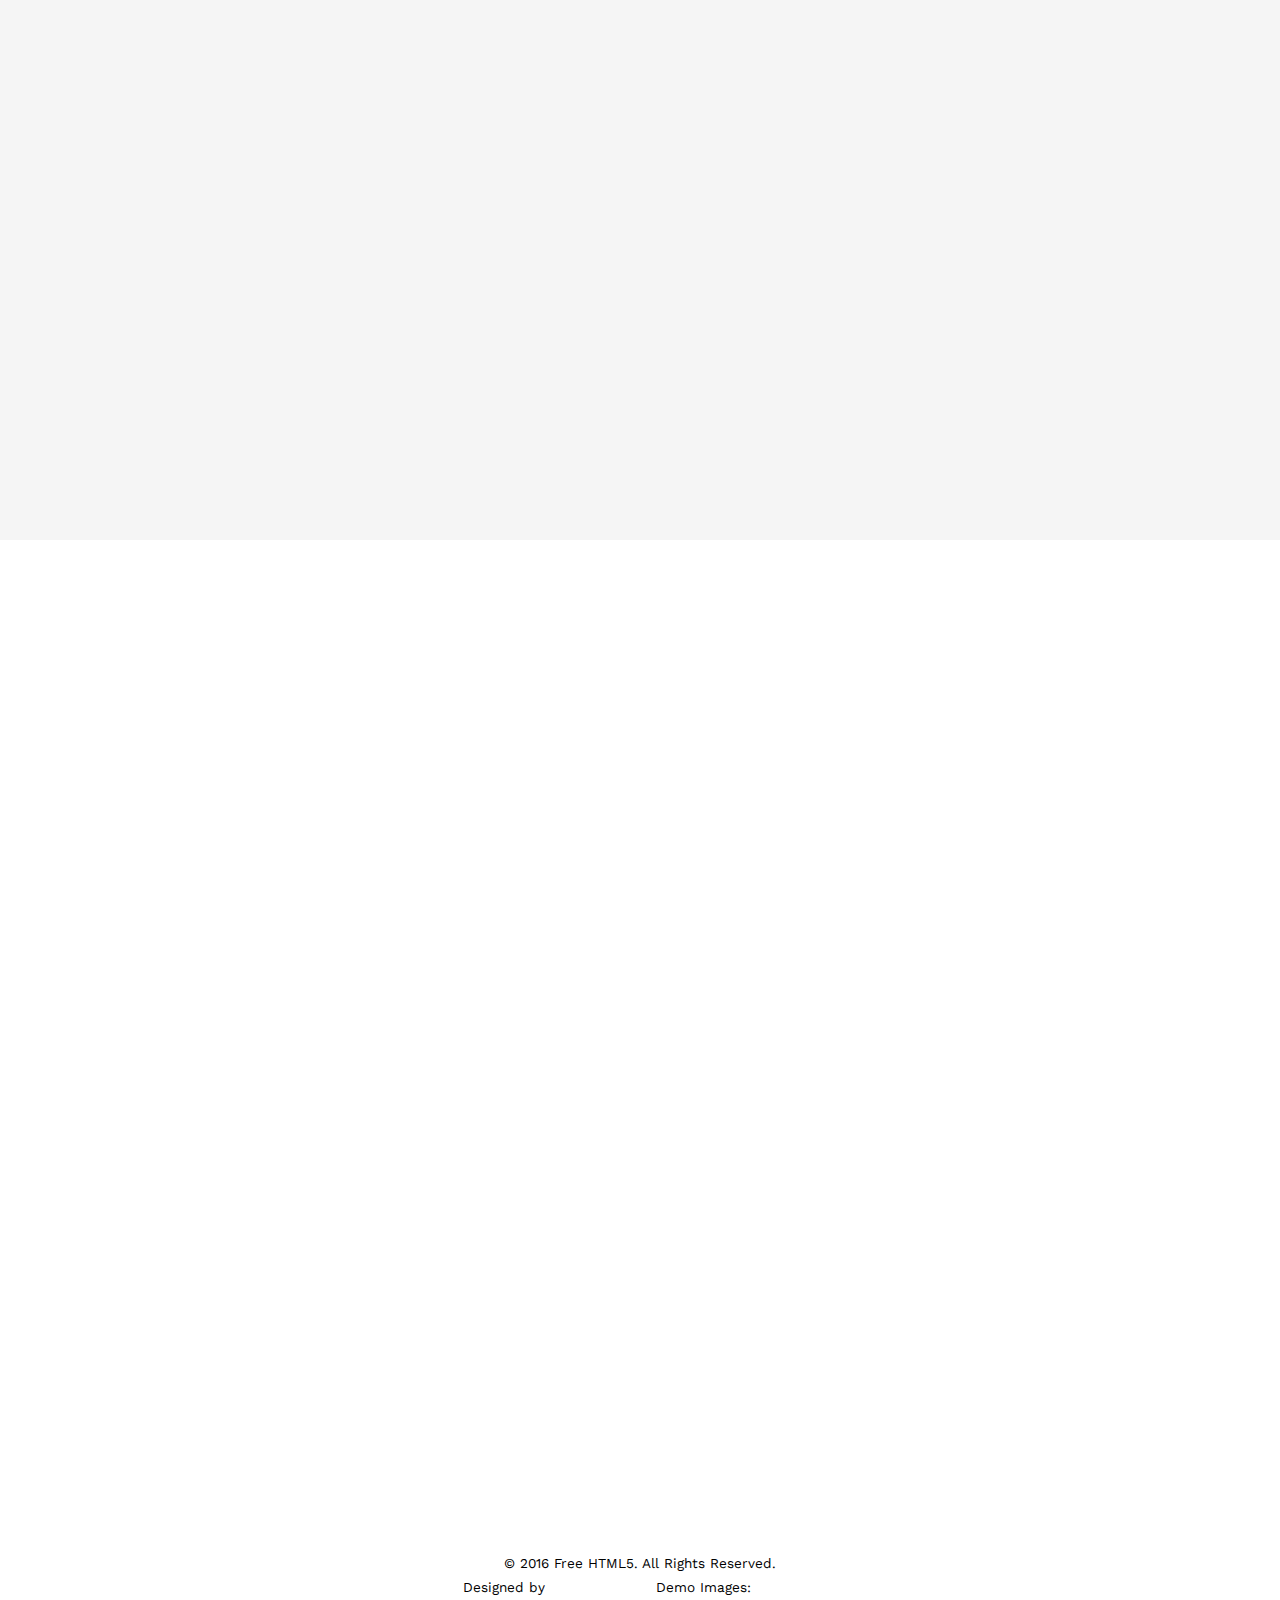
<file: services.html>
<!DOCTYPE html>
<!--[if lt IE 7]>      <html class="no-js lt-ie9 lt-ie8 lt-ie7"> <![endif]-->
<!--[if IE 7]>         <html class="no-js lt-ie9 lt-ie8"> <![endif]-->
<!--[if IE 8]>         <html class="no-js lt-ie9"> <![endif]-->
<!--[if gt IE 8]><!--> <html class="no-js"> <!--<![endif]-->
	<head>
	<meta charset="utf-8">
	<meta http-equiv="X-UA-Compatible" content="IE=edge">
	<title>Wedding &mdash; 100% Free Fully Responsive HTML5 Template by FREEHTML5.co</title>
	<meta name="viewport" content="width=device-width, initial-scale=1">
	<meta name="description" content="Free HTML5 Template by FREEHTML5.CO" />
	<meta name="keywords" content="free html5, free template, free bootstrap, html5, css3, mobile first, responsive" />
	<meta name="author" content="FREEHTML5.CO" />

  <!-- 
	//////////////////////////////////////////////////////

	FREE HTML5 TEMPLATE 
	DESIGNED & DEVELOPED by FREEHTML5.CO
		
	Website: 		http://freehtml5.co/
	Email: 			info@freehtml5.co
	Twitter: 		http://twitter.com/fh5co
	Facebook: 		https://www.facebook.com/fh5co

	//////////////////////////////////////////////////////
	 -->

  	<!-- Facebook and Twitter integration -->
	<meta property="og:title" content=""/>
	<meta property="og:image" content=""/>
	<meta property="og:url" content=""/>
	<meta property="og:site_name" content=""/>
	<meta property="og:description" content=""/>
	<meta name="twitter:title" content="" />
	<meta name="twitter:image" content="" />
	<meta name="twitter:url" content="" />
	<meta name="twitter:card" content="" />

	<link href='https://fonts.googleapis.com/css?family=Work+Sans:400,300,600,400italic,700' rel='stylesheet' type='text/css'>
	<link href="https://fonts.googleapis.com/css?family=Sacramento" rel="stylesheet">
	
	<!-- Animate.css -->
	<link rel="stylesheet" href="css/animate.css">
	<!-- Icomoon Icon Fonts-->
	<link rel="stylesheet" href="css/icomoon.css">
	<!-- Bootstrap  -->
	<link rel="stylesheet" href="css/bootstrap.css">

	<!-- Magnific Popup -->
	<link rel="stylesheet" href="css/magnific-popup.css">

	<!-- Owl Carousel  -->
	<link rel="stylesheet" href="css/owl.carousel.min.css">
	<link rel="stylesheet" href="css/owl.theme.default.min.css">

	<!-- Theme style  -->
	<link rel="stylesheet" href="css/style.css">

	<!-- Modernizr JS -->
	<script src="js/modernizr-2.6.2.min.js"></script>
	<!-- FOR IE9 below -->
	<!--[if lt IE 9]>
	<script src="js/respond.min.js"></script>
	<![endif]-->

	</head>
	<body>
		
	<div class="fh5co-loader"></div>
	
	<div id="page">
	<nav class="fh5co-nav" role="navigation">
		<div class="container">
			<div class="row">
				<div class="col-xs-2">
					<div id="fh5co-logo"><a href="index.html">Wedding<strong>.</strong></a></div>
				</div>
				<div class="col-xs-10 text-right menu-1">
					<ul>
						<li><a href="index.html">Home</a></li>
						<li><a href="about.html">Story</a></li>
						<li class="has-dropdown active">
							<a href="services.html">Services</a>
							<ul class="dropdown">
								<li><a href="#">Web Design</a></li>
								<li><a href="#">eCommerce</a></li>
								<li><a href="#">Branding</a></li>
								<li><a href="#">API</a></li>
							</ul>
						</li>
						<li class="has-dropdown">
							<a href="gallery.html">Gallery</a>
							<ul class="dropdown">
								<li><a href="#">HTML5</a></li>
								<li><a href="#">CSS3</a></li>
								<li><a href="#">Sass</a></li>
								<li><a href="#">jQuery</a></li>
							</ul>
						</li>
						<li><a href="contact.html">Contact</a></li>
					</ul>
				</div>
			</div>
			
		</div>
	</nav>

	<header id="fh5co-header" class="fh5co-cover fh5co-cover-sm" role="banner" style="background-image:url(images/img_bg_1.jpg);">
		<div class="overlay"></div>
		<div class="fh5co-container">
			<div class="row">
				<div class="col-md-8 col-md-offset-2 text-center">
					<div class="display-t">
						<div class="display-tc animate-box" data-animate-effect="fadeIn">
							<h1>Services</h1>
							<h2>Free html5 templates Made by <a href="http://freehtml5.co" target="_blank">FreeHTML5.co</a></h2>
						</div>
					</div>
				</div>
			</div>
		</div>
	</header>

	<div id="fh5co-couple" class="fh5co-section-gray">
		<div class="container">
			<div class="row">
				<div class="col-md-8 col-md-offset-2 text-center fh5co-heading animate-box">
					<h2>Hello!</h2>
					<h3>November 28th, 2016 New York, USA</h3>
					<p>We invited you to celebrate our wedding</p>
				</div>
			</div>
			<div class="couple-wrap animate-box">
				<div class="couple-half">
					<div class="groom">
						<img src="images/groom.jpg" alt="groom" class="img-responsive">
					</div>
					<div class="desc-groom">
						<h3>Joefrey Mahusay</h3>
						<p>Far far away, behind the word mountains, far from the countries Vokalia and Consonantia, there live the blind texts. Separated they live in Bookmarksgrove</p>
					</div>
				</div>
				<p class="heart text-center"><i class="icon-heart2"></i></p>
				<div class="couple-half">
					<div class="bride">
						<img src="images/bride.jpg" alt="groom" class="img-responsive">
					</div>
					<div class="desc-bride">
						<h3>Sheila Mahusay</h3>
						<p>Far far away, behind the word mountains, far from the countries Vokalia and Consonantia, there live the blind texts. Separated they live in Bookmarksgrove</p>
					</div>
				</div>
			</div>
		</div>
	</div>

	<div id="fh5co-services" class="fh5co-section-gray">
		<div class="container">
			
			<div class="row animate-box">
				<div class="col-md-8 col-md-offset-2 text-center fh5co-heading">
					<h2>We Offer Services</h2>
					<p>Dignissimos asperiores vitae velit veniam totam fuga molestias accusamus alias autem provident. Odit ab aliquam dolor eius.</p>
				</div>
			</div>

			<div class="row">
				<div class="col-md-6">
					<div class="feature-left animate-box" data-animate-effect="fadeInLeft">
						<span class="icon">
							<i class="icon-calendar"></i>
						</span>
						<div class="feature-copy">
							<h3>We Organized Events</h3>
							<p>Facilis ipsum reprehenderit nemo molestias. Aut cum mollitia reprehenderit. Eos cumque dicta adipisci architecto culpa amet.</p>
						</div>
					</div>

					<div class="feature-left animate-box" data-animate-effect="fadeInLeft">
						<span class="icon">
							<i class="icon-image"></i>
						</span>
						<div class="feature-copy">
							<h3>Photoshoot</h3>
							<p>Facilis ipsum reprehenderit nemo molestias. Aut cum mollitia reprehenderit. Eos cumque dicta adipisci architecto culpa amet.</p>
						</div>
					</div>

					<div class="feature-left animate-box" data-animate-effect="fadeInLeft">
						<span class="icon">
							<i class="icon-video"></i>
						</span>
						<div class="feature-copy">
							<h3>Video Editing</h3>
							<p>Facilis ipsum reprehenderit nemo molestias. Aut cum mollitia reprehenderit. Eos cumque dicta adipisci architecto culpa amet.</p>
						</div>
					</div>

				</div>

				<div class="col-md-6 animate-box">
					<div class="fh5co-video fh5co-bg" style="background-image: url(images/img_bg_3.jpg); ">
						<a  href="https://vimeo.com/channels/staffpicks/93951774" class="popup-vimeo"><i class="icon-video2"></i></a>
						<div class="overlay"></div>
					</div>
				</div>
			</div>

			
		</div>
	</div>

	<div id="fh5co-started" class="fh5co-bg" style="background-image:url(images/img_bg_4.jpg);">
		<div class="overlay"></div>
		<div class="container">
			<div class="row animate-box">
				<div class="col-md-8 col-md-offset-2 text-center fh5co-heading">
					<h2>Are You Attending?</h2>
					<p>Please Fill-up the form to notify you that you're attending. Thanks.</p>
				</div>
			</div>
			<div class="row animate-box">
				<div class="col-md-10 col-md-offset-1">
					<form class="form-inline">
						<div class="col-md-4 col-sm-4">
							<div class="form-group">
								<label for="name" class="sr-only">Name</label>
								<input type="name" class="form-control" id="name" placeholder="Name">
							</div>
						</div>
						<div class="col-md-4 col-sm-4">
							<div class="form-group">
								<label for="email" class="sr-only">Email</label>
								<input type="email" class="form-control" id="email" placeholder="Email">
							</div>
						</div>
						<div class="col-md-4 col-sm-4">
							<button type="submit" class="btn btn-default btn-block">I am Attending</button>
						</div>
					</form>
				</div>
			</div>
		</div>
	</div>

	<footer id="fh5co-footer" role="contentinfo">
		<div class="container">

			<div class="row copyright">
				<div class="col-md-12 text-center">
					<p>
						<small class="block">&copy; 2016 Free HTML5. All Rights Reserved.</small> 
						<small class="block">Designed by <a href="http://freehtml5.co/" target="_blank">FREEHTML5.co</a> Demo Images: <a href="http://unsplash.co/" target="_blank">Unsplash</a></small>
					</p>
					<p>
						<ul class="fh5co-social-icons">
							<li><a href="#"><i class="icon-twitter"></i></a></li>
							<li><a href="#"><i class="icon-facebook"></i></a></li>
							<li><a href="#"><i class="icon-linkedin"></i></a></li>
							<li><a href="#"><i class="icon-dribbble"></i></a></li>
						</ul>
					</p>
				</div>
			</div>

		</div>
	</footer>
	</div>

	<div class="gototop js-top">
		<a href="#" class="js-gotop"><i class="icon-arrow-up"></i></a>
	</div>
	
	<!-- jQuery -->
	<script src="js/jquery.min.js"></script>
	<!-- jQuery Easing -->
	<script src="js/jquery.easing.1.3.js"></script>
	<!-- Bootstrap -->
	<script src="js/bootstrap.min.js"></script>
	<!-- Waypoints -->
	<script src="js/jquery.waypoints.min.js"></script>
	<!-- Carousel -->
	<script src="js/owl.carousel.min.js"></script>
	<!-- countTo -->
	<script src="js/jquery.countTo.js"></script>

	<!-- Stellar -->
	<script src="js/jquery.stellar.min.js"></script>
	<!-- Magnific Popup -->
	<script src="js/jquery.magnific-popup.min.js"></script>
	<script src="js/magnific-popup-options.js"></script>

	<!-- Main -->
	<script src="js/main.js"></script>

	</body>
</html>
</file>
<file: css/icomoon.css>
@font-face {
  font-family: 'icomoon';
  src:  url('../fonts/icomoon/icomoon.eot?6iuir');
  src:  url('../fonts/icomoon/icomoon.eot?6iuir#iefix') format('embedded-opentype'),
    url('../fonts/icomoon/icomoon.ttf?6iuir') format('truetype'),
    url('../fonts/icomoon/icomoon.woff?6iuir') format('woff'),
    url('../fonts/icomoon/icomoon.svg?6iuir#icomoon') format('svg');
  font-weight: normal;
  font-style: normal;
}

[class^="icon-"], [class*=" icon-"] {
  /* use !important to prevent issues with browser extensions that change fonts */
  font-family: 'icomoon' !important;
  speak: none;
  font-style: normal;
  font-weight: normal;
  font-variant: normal;
  text-transform: none;
  line-height: 1;

  /* Better Font Rendering =========== */
  -webkit-font-smoothing: antialiased;
  -moz-osx-font-smoothing: grayscale;
}

.icon-eye:before {
  content: "\e000";
}
.icon-paper-clip:before {
  content: "\e001";
}
.icon-mail:before {
  content: "\e002";
}
.icon-toggle:before {
  content: "\e003";
}
.icon-layout:before {
  content: "\e004";
}
.icon-link:before {
  content: "\e005";
}
.icon-bell:before {
  content: "\e006";
}
.icon-lock:before {
  content: "\e007";
}
.icon-unlock:before {
  content: "\e008";
}
.icon-ribbon:before {
  content: "\e009";
}
.icon-image:before {
  content: "\e010";
}
.icon-signal:before {
  content: "\e011";
}
.icon-target:before {
  content: "\e012";
}
.icon-clipboard:before {
  content: "\e013";
}
.icon-clock:before {
  content: "\e014";
}
.icon-watch:before {
  content: "\e015";
}
.icon-air-play:before {
  content: "\e016";
}
.icon-camera:before {
  content: "\e017";
}
.icon-video:before {
  content: "\e018";
}
.icon-disc:before {
  content: "\e019";
}
.icon-printer:before {
  content: "\e020";
}
.icon-monitor:before {
  content: "\e021";
}
.icon-server:before {
  content: "\e022";
}
.icon-cog:before {
  content: "\e023";
}
.icon-heart:before {
  content: "\e024";
}
.icon-paragraph:before {
  content: "\e025";
}
.icon-align-justify:before {
  content: "\e026";
}
.icon-align-left:before {
  content: "\e027";
}
.icon-align-center:before {
  content: "\e028";
}
.icon-align-right:before {
  content: "\e029";
}
.icon-book:before {
  content: "\e030";
}
.icon-layers:before {
  content: "\e031";
}
.icon-stack:before {
  content: "\e032";
}
.icon-stack-2:before {
  content: "\e033";
}
.icon-paper:before {
  content: "\e034";
}
.icon-paper-stack:before {
  content: "\e035";
}
.icon-search:before {
  content: "\e036";
}
.icon-zoom-in:before {
  content: "\e037";
}
.icon-zoom-out:before {
  content: "\e038";
}
.icon-reply:before {
  content: "\e039";
}
.icon-circle-plus:before {
  content: "\e040";
}
.icon-circle-minus:before {
  content: "\e041";
}
.icon-circle-check:before {
  content: "\e042";
}
.icon-circle-cross:before {
  content: "\e043";
}
.icon-square-plus:before {
  content: "\e044";
}
.icon-square-minus:before {
  content: "\e045";
}
.icon-square-check:before {
  content: "\e046";
}
.icon-square-cross:before {
  content: "\e047";
}
.icon-microphone:before {
  content: "\e048";
}
.icon-record:before {
  content: "\e049";
}
.icon-skip-back:before {
  content: "\e050";
}
.icon-rewind:before {
  content: "\e051";
}
.icon-play:before {
  content: "\e052";
}
.icon-pause:before {
  content: "\e053";
}
.icon-stop:before {
  content: "\e054";
}
.icon-fast-forward:before {
  content: "\e055";
}
.icon-skip-forward:before {
  content: "\e056";
}
.icon-shuffle:before {
  content: "\e057";
}
.icon-repeat:before {
  content: "\e058";
}
.icon-folder:before {
  content: "\e059";
}
.icon-umbrella:before {
  content: "\e060";
}
.icon-moon:before {
  content: "\e061";
}
.icon-thermometer:before {
  content: "\e062";
}
.icon-drop:before {
  content: "\e063";
}
.icon-sun:before {
  content: "\e064";
}
.icon-cloud:before {
  content: "\e065";
}
.icon-cloud-upload:before {
  content: "\e066";
}
.icon-cloud-download:before {
  content: "\e067";
}
.icon-upload:before {
  content: "\e068";
}
.icon-download:before {
  content: "\e069";
}
.icon-location:before {
  content: "\e070";
}
.icon-location-2:before {
  content: "\e071";
}
.icon-map:before {
  content: "\e072";
}
.icon-battery:before {
  content: "\e073";
}
.icon-head:before {
  content: "\e074";
}
.icon-briefcase:before {
  content: "\e075";
}
.icon-speech-bubble:before {
  content: "\e076";
}
.icon-anchor:before {
  content: "\e077";
}
.icon-globe:before {
  content: "\e078";
}
.icon-box:before {
  content: "\e079";
}
.icon-reload:before {
  content: "\e080";
}
.icon-share:before {
  content: "\e081";
}
.icon-marquee:before {
  content: "\e082";
}
.icon-marquee-plus:before {
  content: "\e083";
}
.icon-marquee-minus:before {
  content: "\e084";
}
.icon-tag:before {
  content: "\e085";
}
.icon-power:before {
  content: "\e086";
}
.icon-command:before {
  content: "\e087";
}
.icon-alt:before {
  content: "\e088";
}
.icon-esc:before {
  content: "\e089";
}
.icon-bar-graph:before {
  content: "\e090";
}
.icon-bar-graph-2:before {
  content: "\e091";
}
.icon-pie-graph:before {
  content: "\e092";
}
.icon-star:before {
  content: "\e093";
}
.icon-arrow-left:before {
  content: "\e094";
}
.icon-arrow-right:before {
  content: "\e095";
}
.icon-arrow-up:before {
  content: "\e096";
}
.icon-arrow-down:before {
  content: "\e097";
}
.icon-volume:before {
  content: "\e098";
}
.icon-mute:before {
  content: "\e099";
}
.icon-content-right:before {
  content: "\e100";
}
.icon-content-left:before {
  content: "\e101";
}
.icon-grid:before {
  content: "\e102";
}
.icon-grid-2:before {
  content: "\e103";
}
.icon-columns:before {
  content: "\e104";
}
.icon-loader:before {
  content: "\e105";
}
.icon-bag:before {
  content: "\e106";
}
.icon-ban:before {
  content: "\e107";
}
.icon-flag:before {
  content: "\e108";
}
.icon-trash:before {
  content: "\e109";
}
.icon-expand:before {
  content: "\e110";
}
.icon-contract:before {
  content: "\e111";
}
.icon-maximize:before {
  content: "\e112";
}
.icon-minimize:before {
  content: "\e113";
}
.icon-plus:before {
  content: "\e114";
}
.icon-minus:before {
  content: "\e115";
}
.icon-check:before {
  content: "\e116";
}
.icon-cross:before {
  content: "\e117";
}
.icon-move:before {
  content: "\e118";
}
.icon-delete:before {
  content: "\e119";
}
.icon-menu:before {
  content: "\e120";
}
.icon-archive:before {
  content: "\e121";
}
.icon-inbox:before {
  content: "\e122";
}
.icon-outbox:before {
  content: "\e123";
}
.icon-file:before {
  content: "\e124";
}
.icon-file-add:before {
  content: "\e125";
}
.icon-file-subtract:before {
  content: "\e126";
}
.icon-help:before {
  content: "\e127";
}
.icon-open:before {
  content: "\e128";
}
.icon-ellipsis:before {
  content: "\e129";
}
.icon-add-to-list:before {
  content: "\e900";
}
.icon-classic-computer:before {
  content: "\e901";
}
.icon-controller-fast-backward:before {
  content: "\e902";
}
.icon-creative-commons-attribution:before {
  content: "\e903";
}
.icon-creative-commons-noderivs:before {
  content: "\e904";
}
.icon-creative-commons-noncommercial-eu:before {
  content: "\e905";
}
.icon-creative-commons-noncommercial-us:before {
  content: "\e906";
}
.icon-creative-commons-public-domain:before {
  content: "\e907";
}
.icon-creative-commons-remix:before {
  content: "\e908";
}
.icon-creative-commons-share:before {
  content: "\e909";
}
.icon-creative-commons-sharealike:before {
  content: "\e90a";
}
.icon-creative-commons:before {
  content: "\e90b";
}
.icon-document-landscape:before {
  content: "\e90c";
}
.icon-remove-user:before {
  content: "\e90d";
}
.icon-warning:before {
  content: "\e90e";
}
.icon-arrow-bold-down:before {
  content: "\e90f";
}
.icon-arrow-bold-left:before {
  content: "\e910";
}
.icon-arrow-bold-right:before {
  content: "\e911";
}
.icon-arrow-bold-up:before {
  content: "\e912";
}
.icon-arrow-down2:before {
  content: "\e913";
}
.icon-arrow-left2:before {
  content: "\e914";
}
.icon-arrow-long-down:before {
  content: "\e915";
}
.icon-arrow-long-left:before {
  content: "\e916";
}
.icon-arrow-long-right:before {
  content: "\e917";
}
.icon-arrow-long-up:before {
  content: "\e918";
}
.icon-arrow-right2:before {
  content: "\e919";
}
.icon-arrow-up2:before {
  content: "\e91a";
}
.icon-arrow-with-circle-down:before {
  content: "\e91b";
}
.icon-arrow-with-circle-left:before {
  content: "\e91c";
}
.icon-arrow-with-circle-right:before {
  content: "\e91d";
}
.icon-arrow-with-circle-up:before {
  content: "\e91e";
}
.icon-bookmark:before {
  content: "\e91f";
}
.icon-bookmarks:before {
  content: "\e920";
}
.icon-chevron-down:before {
  content: "\e921";
}
.icon-chevron-left:before {
  content: "\e922";
}
.icon-chevron-right:before {
  content: "\e923";
}
.icon-chevron-small-down:before {
  content: "\e924";
}
.icon-chevron-small-left:before {
  content: "\e925";
}
.icon-chevron-small-right:before {
  content: "\e926";
}
.icon-chevron-small-up:before {
  content: "\e927";
}
.icon-chevron-thin-down:before {
  content: "\e928";
}
.icon-chevron-thin-left:before {
  content: "\e929";
}
.icon-chevron-thin-right:before {
  content: "\e92a";
}
.icon-chevron-thin-up:before {
  content: "\e92b";
}
.icon-chevron-up:before {
  content: "\e92c";
}
.icon-chevron-with-circle-down:before {
  content: "\e92d";
}
.icon-chevron-with-circle-left:before {
  content: "\e92e";
}
.icon-chevron-with-circle-right:before {
  content: "\e92f";
}
.icon-chevron-with-circle-up:before {
  content: "\e930";
}
.icon-cloud2:before {
  content: "\e931";
}
.icon-controller-fast-forward:before {
  content: "\e932";
}
.icon-controller-jump-to-start:before {
  content: "\e933";
}
.icon-controller-next:before {
  content: "\e934";
}
.icon-controller-paus:before {
  content: "\e935";
}
.icon-controller-play:before {
  content: "\e936";
}
.icon-controller-record:before {
  content: "\e937";
}
.icon-controller-stop:before {
  content: "\e938";
}
.icon-controller-volume:before {
  content: "\e939";
}
.icon-dot-single:before {
  content: "\e93a";
}
.icon-dots-three-horizontal:before {
  content: "\e93b";
}
.icon-dots-three-vertical:before {
  content: "\e93c";
}
.icon-dots-two-horizontal:before {
  content: "\e93d";
}
.icon-dots-two-vertical:before {
  content: "\e93e";
}
.icon-download2:before {
  content: "\e93f";
}
.icon-emoji-flirt:before {
  content: "\e940";
}
.icon-flow-branch:before {
  content: "\e941";
}
.icon-flow-cascade:before {
  content: "\e942";
}
.icon-flow-line:before {
  content: "\e943";
}
.icon-flow-parallel:before {
  content: "\e944";
}
.icon-flow-tree:before {
  content: "\e945";
}
.icon-install:before {
  content: "\e946";
}
.icon-layers2:before {
  content: "\e947";
}
.icon-open-book:before {
  content: "\e948";
}
.icon-resize-100:before {
  content: "\e949";
}
.icon-resize-full-screen:before {
  content: "\e94a";
}
.icon-save:before {
  content: "\e94b";
}
.icon-select-arrows:before {
  content: "\e94c";
}
.icon-sound-mute:before {
  content: "\e94d";
}
.icon-sound:before {
  content: "\e94e";
}
.icon-trash2:before {
  content: "\e94f";
}
.icon-triangle-down:before {
  content: "\e950";
}
.icon-triangle-left:before {
  content: "\e951";
}
.icon-triangle-right:before {
  content: "\e952";
}
.icon-triangle-up:before {
  content: "\e953";
}
.icon-uninstall:before {
  content: "\e954";
}
.icon-upload-to-cloud:before {
  content: "\e955";
}
.icon-upload2:before {
  content: "\e956";
}
.icon-add-user:before {
  content: "\e957";
}
.icon-address:before {
  content: "\e958";
}
.icon-adjust:before {
  content: "\e959";
}
.icon-air:before {
  content: "\e95a";
}
.icon-aircraft-landing:before {
  content: "\e95b";
}
.icon-aircraft-take-off:before {
  content: "\e95c";
}
.icon-aircraft:before {
  content: "\e95d";
}
.icon-align-bottom:before {
  content: "\e95e";
}
.icon-align-horizontal-middle:before {
  content: "\e95f";
}
.icon-align-left2:before {
  content: "\e960";
}
.icon-align-right2:before {
  content: "\e961";
}
.icon-align-top:before {
  content: "\e962";
}
.icon-align-vertical-middle:before {
  content: "\e963";
}
.icon-archive2:before {
  content: "\e964";
}
.icon-area-graph:before {
  content: "\e965";
}
.icon-attachment:before {
  content: "\e966";
}
.icon-awareness-ribbon:before {
  content: "\e967";
}
.icon-back-in-time:before {
  content: "\e968";
}
.icon-back:before {
  content: "\e969";
}
.icon-bar-graph2:before {
  content: "\e96a";
}
.icon-battery2:before {
  content: "\e96b";
}
.icon-beamed-note:before {
  content: "\e96c";
}
.icon-bell2:before {
  content: "\e96d";
}
.icon-blackboard:before {
  content: "\e96e";
}
.icon-block:before {
  content: "\e96f";
}
.icon-book2:before {
  content: "\e970";
}
.icon-bowl:before {
  content: "\e971";
}
.icon-box2:before {
  content: "\e972";
}
.icon-briefcase2:before {
  content: "\e973";
}
.icon-browser:before {
  content: "\e974";
}
.icon-brush:before {
  content: "\e975";
}
.icon-bucket:before {
  content: "\e976";
}
.icon-cake:before {
  content: "\e977";
}
.icon-calculator:before {
  content: "\e978";
}
.icon-calendar:before {
  content: "\e979";
}
.icon-camera2:before {
  content: "\e97a";
}
.icon-ccw:before {
  content: "\e97b";
}
.icon-chat:before {
  content: "\e97c";
}
.icon-check2:before {
  content: "\e97d";
}
.icon-circle-with-cross:before {
  content: "\e97e";
}
.icon-circle-with-minus:before {
  content: "\e97f";
}
.icon-circle-with-plus:before {
  content: "\e980";
}
.icon-circle:before {
  content: "\e981";
}
.icon-circular-graph:before {
  content: "\e982";
}
.icon-clapperboard:before {
  content: "\e983";
}
.icon-clipboard2:before {
  content: "\e984";
}
.icon-clock2:before {
  content: "\e985";
}
.icon-code:before {
  content: "\e986";
}
.icon-cog2:before {
  content: "\e987";
}
.icon-colours:before {
  content: "\e988";
}
.icon-compass:before {
  content: "\e989";
}
.icon-copy:before {
  content: "\e98a";
}
.icon-credit-card:before {
  content: "\e98b";
}
.icon-credit:before {
  content: "\e98c";
}
.icon-cross2:before {
  content: "\e98d";
}
.icon-cup:before {
  content: "\e98e";
}
.icon-cw:before {
  content: "\e98f";
}
.icon-cycle:before {
  content: "\e990";
}
.icon-database:before {
  content: "\e991";
}
.icon-dial-pad:before {
  content: "\e992";
}
.icon-direction:before {
  content: "\e993";
}
.icon-document:before {
  content: "\e994";
}
.icon-documents:before {
  content: "\e995";
}
.icon-drink:before {
  content: "\e996";
}
.icon-drive:before {
  content: "\e997";
}
.icon-drop2:before {
  content: "\e998";
}
.icon-edit:before {
  content: "\e999";
}
.icon-email:before {
  content: "\e99a";
}
.icon-emoji-happy:before {
  content: "\e99b";
}
.icon-emoji-neutral:before {
  content: "\e99c";
}
.icon-emoji-sad:before {
  content: "\e99d";
}
.icon-erase:before {
  content: "\e99e";
}
.icon-eraser:before {
  content: "\e99f";
}
.icon-export:before {
  content: "\e9a0";
}
.icon-eye2:before {
  content: "\e9a1";
}
.icon-feather:before {
  content: "\e9a2";
}
.icon-flag2:before {
  content: "\e9a3";
}
.icon-flash:before {
  content: "\e9a4";
}
.icon-flashlight:before {
  content: "\e9a5";
}
.icon-flat-brush:before {
  content: "\e9a6";
}
.icon-folder-images:before {
  content: "\e9a7";
}
.icon-folder-music:before {
  content: "\e9a8";
}
.icon-folder-video:before {
  content: "\e9a9";
}
.icon-folder2:before {
  content: "\e9aa";
}
.icon-forward:before {
  content: "\e9ab";
}
.icon-funnel:before {
  content: "\e9ac";
}
.icon-game-controller:before {
  content: "\e9ad";
}
.icon-gauge:before {
  content: "\e9ae";
}
.icon-globe2:before {
  content: "\e9af";
}
.icon-graduation-cap:before {
  content: "\e9b0";
}
.icon-grid2:before {
  content: "\e9b1";
}
.icon-hair-cross:before {
  content: "\e9b2";
}
.icon-hand:before {
  content: "\e9b3";
}
.icon-heart-outlined:before {
  content: "\e9b4";
}
.icon-heart2:before {
  content: "\e9b5";
}
.icon-help-with-circle:before {
  content: "\e9b6";
}
.icon-help2:before {
  content: "\e9b7";
}
.icon-home:before {
  content: "\e9b8";
}
.icon-hour-glass:before {
  content: "\e9b9";
}
.icon-image-inverted:before {
  content: "\e9ba";
}
.icon-image2:before {
  content: "\e9bb";
}
.icon-images:before {
  content: "\e9bc";
}
.icon-inbox2:before {
  content: "\e9bd";
}
.icon-infinity:before {
  content: "\e9be";
}
.icon-info-with-circle:before {
  content: "\e9bf";
}
.icon-info:before {
  content: "\e9c0";
}
.icon-key:before {
  content: "\e9c1";
}
.icon-keyboard:before {
  content: "\e9c2";
}
.icon-lab-flask:before {
  content: "\e9c3";
}
.icon-landline:before {
  content: "\e9c4";
}
.icon-language:before {
  content: "\e9c5";
}
.icon-laptop:before {
  content: "\e9c6";
}
.icon-leaf:before {
  content: "\e9c7";
}
.icon-level-down:before {
  content: "\e9c8";
}
.icon-level-up:before {
  content: "\e9c9";
}
.icon-lifebuoy:before {
  content: "\e9ca";
}
.icon-light-bulb:before {
  content: "\e9cb";
}
.icon-light-down:before {
  content: "\e9cc";
}
.icon-light-up:before {
  content: "\e9cd";
}
.icon-line-graph:before {
  content: "\e9ce";
}
.icon-link2:before {
  content: "\e9cf";
}
.icon-list:before {
  content: "\e9d0";
}
.icon-location-pin:before {
  content: "\e9d1";
}
.icon-location2:before {
  content: "\e9d2";
}
.icon-lock-open:before {
  content: "\e9d3";
}
.icon-lock2:before {
  content: "\e9d4";
}
.icon-log-out:before {
  content: "\e9d5";
}
.icon-login:before {
  content: "\e9d6";
}
.icon-loop:before {
  content: "\e9d7";
}
.icon-magnet:before {
  content: "\e9d8";
}
.icon-magnifying-glass:before {
  content: "\e9d9";
}
.icon-mail2:before {
  content: "\e9da";
}
.icon-man:before {
  content: "\e9db";
}
.icon-map2:before {
  content: "\e9dc";
}
.icon-mask:before {
  content: "\e9dd";
}
.icon-medal:before {
  content: "\e9de";
}
.icon-megaphone:before {
  content: "\e9df";
}
.icon-menu2:before {
  content: "\e9e0";
}
.icon-message:before {
  content: "\e9e1";
}
.icon-mic:before {
  content: "\e9e2";
}
.icon-minus2:before {
  content: "\e9e3";
}
.icon-mobile:before {
  content: "\e9e4";
}
.icon-modern-mic:before {
  content: "\e9e5";
}
.icon-moon2:before {
  content: "\e9e6";
}
.icon-mouse:before {
  content: "\e9e7";
}
.icon-music:before {
  content: "\e9e8";
}
.icon-network:before {
  content: "\e9e9";
}
.icon-new-message:before {
  content: "\e9ea";
}
.icon-new:before {
  content: "\e9eb";
}
.icon-news:before {
  content: "\e9ec";
}
.icon-note:before {
  content: "\e9ed";
}
.icon-notification:before {
  content: "\e9ee";
}
.icon-old-mobile:before {
  content: "\e9ef";
}
.icon-old-phone:before {
  content: "\e9f0";
}
.icon-palette:before {
  content: "\e9f1";
}
.icon-paper-plane:before {
  content: "\e9f2";
}
.icon-pencil:before {
  content: "\e9f3";
}
.icon-phone:before {
  content: "\e9f4";
}
.icon-pie-chart:before {
  content: "\e9f5";
}
.icon-pin:before {
  content: "\e9f6";
}
.icon-plus2:before {
  content: "\e9f7";
}
.icon-popup:before {
  content: "\e9f8";
}
.icon-power-plug:before {
  content: "\e9f9";
}
.icon-price-ribbon:before {
  content: "\e9fa";
}
.icon-price-tag:before {
  content: "\e9fb";
}
.icon-print:before {
  content: "\e9fc";
}
.icon-progress-empty:before {
  content: "\e9fd";
}
.icon-progress-full:before {
  content: "\e9fe";
}
.icon-progress-one:before {
  content: "\e9ff";
}
.icon-progress-two:before {
  content: "\ea00";
}
.icon-publish:before {
  content: "\ea01";
}
.icon-quote:before {
  content: "\ea02";
}
.icon-radio:before {
  content: "\ea03";
}
.icon-reply-all:before {
  content: "\ea04";
}
.icon-reply2:before {
  content: "\ea05";
}
.icon-retweet:before {
  content: "\ea06";
}
.icon-rocket:before {
  content: "\ea07";
}
.icon-round-brush:before {
  content: "\ea08";
}
.icon-rss:before {
  content: "\ea09";
}
.icon-ruler:before {
  content: "\ea0a";
}
.icon-scissors:before {
  content: "\ea0b";
}
.icon-share-alternitive:before {
  content: "\ea0c";
}
.icon-share2:before {
  content: "\ea0d";
}
.icon-shareable:before {
  content: "\ea0e";
}
.icon-shield:before {
  content: "\ea0f";
}
.icon-shop:before {
  content: "\ea10";
}
.icon-shopping-bag:before {
  content: "\ea11";
}
.icon-shopping-basket:before {
  content: "\ea12";
}
.icon-shopping-cart:before {
  content: "\ea13";
}
.icon-shuffle2:before {
  content: "\ea14";
}
.icon-signal2:before {
  content: "\ea15";
}
.icon-sound-mix:before {
  content: "\ea16";
}
.icon-sports-club:before {
  content: "\ea17";
}
.icon-spreadsheet:before {
  content: "\ea18";
}
.icon-squared-cross:before {
  content: "\ea19";
}
.icon-squared-minus:before {
  content: "\ea1a";
}
.icon-squared-plus:before {
  content: "\ea1b";
}
.icon-star-outlined:before {
  content: "\ea1c";
}
.icon-star2:before {
  content: "\ea1d";
}
.icon-stopwatch:before {
  content: "\ea1e";
}
.icon-suitcase:before {
  content: "\ea1f";
}
.icon-swap:before {
  content: "\ea20";
}
.icon-sweden:before {
  content: "\ea21";
}
.icon-switch:before {
  content: "\ea22";
}
.icon-tablet:before {
  content: "\ea23";
}
.icon-tag2:before {
  content: "\ea24";
}
.icon-text-document-inverted:before {
  content: "\ea25";
}
.icon-text-document:before {
  content: "\ea26";
}
.icon-text:before {
  content: "\ea27";
}
.icon-thermometer2:before {
  content: "\ea28";
}
.icon-thumbs-down:before {
  content: "\ea29";
}
.icon-thumbs-up:before {
  content: "\ea2a";
}
.icon-thunder-cloud:before {
  content: "\ea2b";
}
.icon-ticket:before {
  content: "\ea2c";
}
.icon-time-slot:before {
  content: "\ea2d";
}
.icon-tools:before {
  content: "\ea2e";
}
.icon-traffic-cone:before {
  content: "\ea2f";
}
.icon-tree:before {
  content: "\ea30";
}
.icon-trophy:before {
  content: "\ea31";
}
.icon-tv:before {
  content: "\ea32";
}
.icon-typing:before {
  content: "\ea33";
}
.icon-unread:before {
  content: "\ea34";
}
.icon-untag:before {
  content: "\ea35";
}
.icon-user:before {
  content: "\ea36";
}
.icon-users:before {
  content: "\ea37";
}
.icon-v-card:before {
  content: "\ea38";
}
.icon-video2:before {
  content: "\ea39";
}
.icon-vinyl:before {
  content: "\ea3a";
}
.icon-voicemail:before {
  content: "\ea3b";
}
.icon-wallet:before {
  content: "\ea3c";
}
.icon-water:before {
  content: "\ea3d";
}
.icon-px-with-circle:before {
  content: "\ea3e";
}
.icon-px:before {
  content: "\ea3f";
}
.icon-basecamp:before {
  content: "\ea40";
}
.icon-behance:before {
  content: "\ea41";
}
.icon-creative-cloud:before {
  content: "\ea42";
}
.icon-dropbox:before {
  content: "\ea43";
}
.icon-evernote:before {
  content: "\ea44";
}
.icon-flattr:before {
  content: "\ea45";
}
.icon-foursquare:before {
  content: "\ea46";
}
.icon-google-drive:before {
  content: "\ea47";
}
.icon-google-hangouts:before {
  content: "\ea48";
}
.icon-grooveshark:before {
  content: "\ea49";
}
.icon-icloud:before {
  content: "\ea4a";
}
.icon-mixi:before {
  content: "\ea4b";
}
.icon-onedrive:before {
  content: "\ea4c";
}
.icon-paypal:before {
  content: "\ea4d";
}
.icon-picasa:before {
  content: "\ea4e";
}
.icon-qq:before {
  content: "\ea4f";
}
.icon-rdio-with-circle:before {
  content: "\ea50";
}
.icon-renren:before {
  content: "\ea51";
}
.icon-scribd:before {
  content: "\ea52";
}
.icon-sina-weibo:before {
  content: "\ea53";
}
.icon-skype-with-circle:before {
  content: "\ea54";
}
.icon-skype:before {
  content: "\ea55";
}
.icon-slideshare:before {
  content: "\ea56";
}
.icon-smashing:before {
  content: "\ea57";
}
.icon-soundcloud:before {
  content: "\ea58";
}
.icon-spotify-with-circle:before {
  content: "\ea59";
}
.icon-spotify:before {
  content: "\ea5a";
}
.icon-swarm:before {
  content: "\ea5b";
}
.icon-vine-with-circle:before {
  content: "\ea5c";
}
.icon-vine:before {
  content: "\ea5d";
}
.icon-vk-alternitive:before {
  content: "\ea5e";
}
.icon-vk-with-circle:before {
  content: "\ea5f";
}
.icon-vk:before {
  content: "\ea60";
}
.icon-xing-with-circle:before {
  content: "\ea61";
}
.icon-xing:before {
  content: "\ea62";
}
.icon-yelp:before {
  content: "\ea63";
}
.icon-dribbble-with-circle:before {
  content: "\ea64";
}
.icon-dribbble:before {
  content: "\ea65";
}
.icon-facebook-with-circle:before {
  content: "\ea66";
}
.icon-facebook:before {
  content: "\ea67";
}
.icon-flickr-with-circle:before {
  content: "\ea68";
}
.icon-flickr:before {
  content: "\ea69";
}
.icon-github-with-circle:before {
  content: "\ea6a";
}
.icon-github:before {
  content: "\ea6b";
}
.icon-google-with-circle:before {
  content: "\ea6c";
}
.icon-google:before {
  content: "\ea6d";
}
.icon-instagram-with-circle:before {
  content: "\ea6e";
}
.icon-instagram:before {
  content: "\ea6f";
}
.icon-lastfm-with-circle:before {
  content: "\ea70";
}
.icon-lastfm:before {
  content: "\ea71";
}
.icon-linkedin-with-circle:before {
  content: "\ea72";
}
.icon-linkedin:before {
  content: "\ea73";
}
.icon-pinterest-with-circle:before {
  content: "\ea74";
}
.icon-pinterest:before {
  content: "\ea75";
}
.icon-rdio:before {
  content: "\ea76";
}
.icon-stumbleupon-with-circle:before {
  content: "\ea77";
}
.icon-stumbleupon:before {
  content: "\ea78";
}
.icon-tumblr-with-circle:before {
  content: "\ea79";
}
.icon-tumblr:before {
  content: "\ea7a";
}
.icon-twitter-with-circle:before {
  content: "\ea7b";
}
.icon-twitter:before {
  content: "\ea7c";
}
.icon-vimeo-with-circle:before {
  content: "\ea7d";
}
.icon-vimeo:before {
  content: "\ea7e";
}
.icon-youtube-with-circle:before {
  content: "\ea7f";
}
.icon-youtube:before {
  content: "\ea80";
}
</file>
<file: css/style.css>
@font-face {
  font-family: 'icomoon';
  src: url("../fonts/icomoon/icomoon.eot?srf3rx");
  src: url("../fonts/icomoon/icomoon.eot?srf3rx#iefix") format("embedded-opentype"), url("../fonts/icomoon/icomoon.ttf?srf3rx") format("truetype"), url("../fonts/icomoon/icomoon.woff?srf3rx") format("woff"), url("../fonts/icomoon/icomoon.svg?srf3rx#icomoon") format("svg");
  font-weight: normal;
  font-style: normal;
}
/* =======================================================
*
* 	Template Style 
*
* ======================================================= */
body {
  font-family: "Work Sans", Arial, sans-serif;
  font-weight: 400;
  font-size: 16px;
  line-height: 1.7;
  color: #828282;
  background: #ffffff;
}

#page {
  position: relative;
  overflow-x: hidden;
  width: 100%;
  height: 100%;
  -webkit-transition: 0.5s;
  -o-transition: 0.5s;
  transition: 0.5s;
}
.offcanvas #page {
  overflow: hidden;
  position: absolute;
}
.offcanvas #page:after {
  -webkit-transition: 2s;
  -o-transition: 2s;
  transition: 2s;
  position: absolute;
  top: 0;
  right: 0;
  bottom: 0;
  left: 0;
  z-index: 101;
  background: rgba(0, 0, 0, 0.7);
  content: "";
}

a {
  color: white;
  -webkit-transition: 0.5s;
  -o-transition: 0.5s;
  transition: 0.5s;
}
a:hover, a:active, a:focus {
  color: white;
  outline: none;
  text-decoration: none;
}

p {
  margin-bottom: 20px;
}

h1, h2, h3, h4, h5, h6, figure {
  color: #000;
  font-family: "Bebas Neue", sans-serif;
  font-size: 40px;
  font-weight: 400;
  margin: 0 0 20px 0;
}

::-webkit-selection {
  color: #fff;
  background: white;
}

::-moz-selection {
  color: #fff;
  background: white;
}

::selection {
  color: #fff;
  background: white;
}

.fh5co-nav {
  position: absolute;
  top: 0;
  margin: 0;
  padding: 0;
  width: 100%;
  padding: 40px 0;
  z-index: 1001;
}
@media screen and (max-width: 768px) {
  .fh5co-nav {
    padding: 20px 0;
  }
}
.fh5co-nav #fh5co-logo {
  font-size: 70px;
  margin: 0;
  padding: 0;
  line-height: 100px;
  font-family: "Sacramento", Arial, serif;
  white-space: nowrap; /* Evita que el texto se divida en varias líneas */
  overflow: hidden; /* Oculta el texto que se desborda */
  text-overflow: ellipsis;
}
 #fh5co-logo a {
            display: inline-block; /* Asegura que el enlace se mantenga en una sola línea */
        }

.col-xs-2 {
            width: auto; /* Ajusta el ancho según el contenido */
            max-width: 100%; /* Asegura que no se desborde fuera del contenedor padre */
        }
.fh5co-nav a {
  padding: 5px 10px;
  color: #fff;
}
@media screen and (max-width: 768px) {
  .fh5co-nav .menu-1, .fh5co-nav .menu-2 {
    display: none;
  }
}
.fh5co-nav ul {
  padding: 0;
  margin: 2px 0 0 0;
}
.fh5co-nav ul li {
  padding: 0;
  margin: 0;
  list-style: none;
  display: inline;
}
.fh5co-nav ul li a {
  font-size: 14px;
  padding: 30px 10px;
  text-transform: uppercase;
  color: rgba(255, 255, 255, 0.5);
  -webkit-transition: 0.5s;
  -o-transition: 0.5s;
  transition: 0.5s;
}
.fh5co-nav ul li a:hover, .fh5co-nav ul li a:focus, .fh5co-nav ul li a:active {
  color: white;
}
.fh5co-nav ul li.has-dropdown {
  position: relative;
}
.fh5co-nav ul li.has-dropdown .dropdown {
  width: 130px;
  -webkit-box-shadow: 0px 14px 33px -9px rgba(0, 0, 0, 0.75);
  -moz-box-shadow: 0px 14px 33px -9px rgba(0, 0, 0, 0.75);
  box-shadow: 0px 14px 33px -9px rgba(0, 0, 0, 0.75);
  z-index: 1002;
  visibility: hidden;
  opacity: 0;
  position: absolute;
  top: 40px;
  left: 0;
  text-align: left;
  background: #fff;
  padding: 20px;
  -webkit-border-radius: 4px;
  -moz-border-radius: 4px;
  -ms-border-radius: 4px;
  border-radius: 4px;
  -webkit-transition: 0s;
  -o-transition: 0s;
  transition: 0s;
}
.fh5co-nav ul li.has-dropdown .dropdown:before {
  bottom: 100%;
  left: 40px;
  border: solid transparent;
  content: " ";
  height: 0;
  width: 0;
  position: absolute;
  pointer-events: none;
  border-bottom-color: #fff;
  border-width: 8px;
  margin-left: -8px;
}
.fh5co-nav ul li.has-dropdown .dropdown li {
  display: block;
  margin-bottom: 7px;
}
.fh5co-nav ul li.has-dropdown .dropdown li:last-child {
  margin-bottom: 0;
}
.fh5co-nav ul li.has-dropdown .dropdown li a {
  padding: 2px 0;
  display: block;
  color: #999999;
  line-height: 1.2;
  text-transform: none;
  font-size: 15px;
}
.fh5co-nav ul li.has-dropdown .dropdown li a:hover {
  color: #000;
}
.fh5co-nav ul li.has-dropdown:hover a, .fh5co-nav ul li.has-dropdown:focus a {
  color: #fff;
}
.fh5co-nav ul li.btn-cta a {
  color: white;
}
.fh5co-nav ul li.btn-cta a span {
  background: #fff;
  padding: 4px 20px;
  display: -moz-inline-stack;
  display: inline-block;
  zoom: 1;
  *display: inline;
  -webkit-transition: 0.3s;
  -o-transition: 0.3s;
  transition: 0.3s;
  -webkit-border-radius: 100px;
  -moz-border-radius: 100px;
  -ms-border-radius: 100px;
  border-radius: 100px;
}
.fh5co-nav ul li.btn-cta a:hover span {
  -webkit-box-shadow: 0px 14px 20px -9px rgba(0, 0, 0, 0.75);
  -moz-box-shadow: 0px 14px 20px -9px rgba(0, 0, 0, 0.75);
  box-shadow: 0px 14px 20px -9px rgba(0, 0, 0, 0.75);
}
.fh5co-nav ul li.active > a {
  color: #fff !important;
}

#fh5co-counter,
#fh5co-event,
.fh5co-bg {
  background-size: cover;
  background-position: top center;
  background-repeat: no-repeat;
  position: relative;
}

.fh5co-bg {
  background-position: center center;
  width: 100%;
  float: left;
  position: relative;
}

.overlay {
    background-color: rgba(0, 0, 0, 0); /* Cambia el color de fondo si es necesario */
}

.fh5co-video {
  height: 450px;
  overflow: hidden;
  -webkit-border-radius: 7px;
  -moz-border-radius: 7px;
  -ms-border-radius: 7px;
  border-radius: 7px;
}
.fh5co-video a {
  z-index: 1001;
  position: absolute;
  top: 50%;
  left: 50%;
  margin-top: -45px;
  margin-left: -45px;
  width: 90px;
  height: 90px;
  display: table;
  text-align: center;
  background: #fff;
  -webkit-box-shadow: 0px 14px 30px -15px rgba(0, 0, 0, 0.75);
  -moz-box-shadow: 0px 14px 30px -15px rgba(0, 0, 0, 0.75);
  box-shadow: 0px 14px 30px -15px rgba(0, 0, 0, 0.75);
  -webkit-border-radius: 50%;
  -moz-border-radius: 50%;
  -ms-border-radius: 50%;
  border-radius: 50%;
}
.fh5co-video a i {
  text-align: center;
  display: table-cell;
  vertical-align: middle;
  font-size: 40px;
}
.fh5co-video .overlay {
  position: absolute;
  top: 0;
  left: 0;
  right: 0;
  bottom: 0;
  background: rgba(0, 0, 0, 0.5);
  -webkit-transition: 0.5s;
  -o-transition: 0.5s;
  transition: 0.5s;
}
.fh5co-video:hover .overlay {
  background: rgba(0, 0, 0, 0.7);
}
.fh5co-video:hover a {
  position: relative;
  -webkit-transform: scale(1.2);
  -moz-transform: scale(1.2);
  -ms-transform: scale(1.2);
  -o-transform: scale(1.2);
  transform: scale(1.2);
}

.fh5co-cover {
  height: 900px;
  background-size: cover;
  background-repeat: no-repeat;
  position: relative;
  width: 100%;
}
.fh5co-cover .overlay {
  z-index: 0;
  position: absolute;
  bottom: 0;
  top: 0;
  left: 0;
  right: 0;
  background: rgba(0, 0, 0, 0.5);
}
.fh5co-cover > .fh5co-container {
  position: relative;
  z-index: 10;
}
@media screen and (max-width: 768px) {
  .fh5co-cover {
    height: 600px;
  }
}
.fh5co-cover .display-t,
.fh5co-cover .display-tc {
  height: 900px;
  display: table;
  width: 100%;
}
@media screen and (max-width: 768px) {
  .fh5co-cover .display-t,
  .fh5co-cover .display-tc {
    height: 600px;
  }
}
.fh5co-cover.fh5co-cover-sm {
  height: 600px;
}
@media screen and (max-width: 768px) {
  .fh5co-cover.fh5co-cover-sm {
    height: 400px;
  }
}
.fh5co-cover.fh5co-cover-sm .display-t,
.fh5co-cover.fh5co-cover-sm .display-tc {
  height: 600px;
  display: table;
  width: 100%;
}
@media screen and (max-width: 768px) {
  .fh5co-cover.fh5co-cover-sm .display-t,
  .fh5co-cover.fh5co-cover-sm .display-tc {
    height: 400px;
  }
}

#fh5co-counter,
#fh5co-event {
  height: 850px;
  float: left;
}
#fh5co-counter .display-t,
#fh5co-counter .display-tc,
#fh5co-event .display-t,
#fh5co-event .display-tc {
  height: 700px;
  display: table;
  width: 100%;
}
#fh5co-counter .fh5co-heading h2,
#fh5co-event .fh5co-heading h2 {
  color: #fff;
}
#fh5co-counter .fh5co-heading span,
#fh5co-event .fh5co-heading span {
  color: rgba(255, 255, 255, 0.5);
  text-transform: uppercase;
  font-size: 30px;
  letter-spacing: 2px;
  font-weight: 600;
  font-family: "Dancing Script", cursive;
}

#fh5co-counter .overlay,
#fh5co-event .overlay {
  position: absolute;
  top: 0;
  left: 0;
  right: 0;
  bottom: 0;
  background: rgba(0, 0, 0, 0.4);
}
@media screen and (max-width: 768px) {
  #fh5co-counter,
  #fh5co-event {
    height: inherit;
    padding: 7em 0;
  }
  #fh5co-counter .display-t,
  #fh5co-counter .display-tc,
  #fh5co-event .display-t,
  #fh5co-event .display-tc {
    height: inherit;
  }
}
#fh5co-counter .event-wrap,
#fh5co-event .event-wrap {
  border: 2px solid rgba(255, 255, 255, 0.5);
  background: rgba(255, 255, 255, 0.1);
  padding: 30px;
  width: 100%;
  float: left;
  -webkit-border-radius: 4px;
  -moz-border-radius: 4px;
  -ms-border-radius: 4px;
  border-radius: 4px;
  margin-top: -60px;
}
@media screen and (max-width: 768px) {
  #fh5co-counter .event-wrap,
  #fh5co-event .event-wrap {
    margin-bottom: 10px;
  }
}
#fh5co-counter .event-wrap h3,
#fh5co-event .event-wrap h3 {
  font-size: 20px;
  color: #fff;
  border-bottom: 1px solid rgba(255, 255, 255, 0.5);
  display: block;
  padding-bottom: 20px;
  text-transform: uppercase;
  letter-spacing: 2px;
  font-family: "Dancing Script", cursive;
}  
#fh5co-counter .event-wrap p, #fh5co-counter .event-wrap span,
#fh5co-event .event-wrap p,
#fh5co-event .event-wrap span {
  display: block;
  color: rgba(255, 255, 255, 0.8);
  font-family: "Dancing Script", cursive;
  font-size: 23px;
  margin-top: -10px;
}
#fh5co-counter .event-wrap i,
#fh5co-event .event-wrap i {
  color: white;
  font-size: 20px;
}
#fh5co-counter .event-wrap .event-col,
#fh5co-event .event-wrap .event-col {
  width: 50%;
  float: left;
  margin-bottom: 30px;
}

#fh5co-counter {
  height: 600px;
}
@media screen and (max-width: 768px) {
  #fh5co-counter {
    height: auto;
  }
}

.timeline {
  list-style: none;
  padding: 20px 0 20px;
  position: relative;
}
.timeline:before {
  top: 0;
  bottom: 0;
  position: absolute;
  content: " ";
  width: 1px;
  background-color: #d4d4d4;
  left: 50%;
  margin-left: 0px;
}
@media screen and (max-width: 480px) {
  .timeline:before {
    margin-left: -64px;
  }
}
.timeline > li {
  margin-bottom: 20px;
  position: relative;
}
.timeline > li:before, .timeline > li:after {
  content: " ";
  display: table;
}
.timeline > li:after {
  clear: both;
}
.timeline > li > .timeline-panel {
  width: 40%;
  float: left;
  border: 1px solid #d4d4d4;
  padding: 30px;
  position: relative;
  -webkit-border-radius: 4px;
  -moz-border-radius: 4px;
  -ms-border-radius: 4px;
  border-radius: 4px;
}
.timeline > li > .timeline-panel:before {
  position: absolute;
  top: 80px;
  right: -15px;
  display: inline-block;
  border-top: 15px solid transparent;
  border-left: 15px solid #ccc;
  border-right: 0 solid #ccc;
  border-bottom: 15px solid transparent;
  content: " ";
}
.timeline > li > .timeline-panel:after {
  position: absolute;
  top: 81px;
  right: -14px;
  display: inline-block;
  border-top: 14px solid transparent;
  border-left: 14px solid #fff;
  border-right: 0 solid #fff;
  border-bottom: 14px solid transparent;
  content: " ";
}
@media screen and (max-width: 480px) {
  .timeline > li > .timeline-panel {
    width: 75% !important;
  }
  .timeline > li > .timeline-panel:before {
    top: 30px;
  }
  .timeline > li > .timeline-panel:after {
    top: 31px;
  }
}
.timeline > li > .timeline-badge {
  background-size: cover;
  background-position: top center;
  background-repeat: no-repeat;
  position: relative;
  color: #fff;
  width: 160px;
  height: 160px;
  line-height: 50px;
  font-size: 1.4em;
  text-align: center;
  position: absolute;
  top: 16px;
  left: 50%;
  margin-left: -80px;
  background-color: #999999;
  z-index: 100;
  -webkit-border-radius: 50%;
  -moz-border-radius: 50%;
  -ms-border-radius: 50%;
  border-radius: 50%;
}
@media screen and (max-width: 480px) {
  .timeline > li > .timeline-badge {
    width: 60px;
    height: 60px;
    margin-left: -20px !important;
  }
}
.timeline > li.timeline-inverted > .timeline-panel {
  float: right;
}
.timeline > li.timeline-inverted > .timeline-panel:before {
  border-left-width: 0;
  border-right-width: 15px;
  left: -15px;
  right: auto;
}
.timeline > li.timeline-inverted > .timeline-panel:after {
  border-left-width: 0;
  border-right-width: 14px;
  left: -14px;
  right: auto;
}

.timeline-title {
  margin-top: 0;
}

.date {
  display: block;
  margin-bottom: 20px;
  font-size: 13px;
  text-transform: uppercase;
  letter-spacing: 2px;
}

.timeline-body > p,
.timeline-body > ul {
  margin-bottom: 0;
}

.timeline-body > p + p {
  margin-top: 5px;
}

@media (max-width: 992px) {
  ul.timeline:before {
    left: 90px;
  }

  ul.timeline > li > .timeline-panel {
    width: calc(100% - 200px);
    width: -moz-calc(100% - 200px);
    width: -webkit-calc(100% - 200px);
  }

  ul.timeline > li > .timeline-badge {
    left: 15px;
    margin-left: 0;
    top: 16px;
  }

  ul.timeline > li > .timeline-panel {
    float: right;
  }

  ul.timeline > li > .timeline-panel:before {
    border-left-width: 0;
    border-right-width: 15px;
    left: -15px;
    right: auto;
  }

  ul.timeline > li > .timeline-panel:after {
    border-left-width: 0;
    border-right-width: 14px;
    left: -14px;
    right: auto;
  }
}
#fh5co-gallery-list {
  flex-wrap: wrap;
  -webkit-flex-wrap: wrap;
  -moz-flex-wrap: wrap;
  display: -webkit-box;
  display: -moz-box;
  display: -ms-flexbox;
  display: -webkit-flex;
  display: flex;
  position: relative;
  float: left;
  padding: 0;
  margin: 0;
  width: 100%;
}
#fh5co-gallery-list li {
  display: block;
  padding: 0;
  margin: 0 0 10px 1%;
  list-style: none;
  min-height: 400px;
  background-position: center center;
  background-size: cover;
  background-repeat: no-repeat;
  float: left;
  clear: left;
  position: relative;
  -webkit-border-radius: 7px;
  -moz-border-radius: 7px;
  -ms-border-radius: 7px;
  border-radius: 7px;
}
@media screen and (max-width: 480px) {
  #fh5co-gallery-list li {
    margin-left: 0;
  }
}
#fh5co-gallery-list li a {
  min-height: 400px;
  padding: 2em;
  position: relative;
  width: 100%;
  display: block;
}
#fh5co-gallery-list li a:before {
  position: absolute;
  top: 0;
  left: 0;
  right: 0;
  bottom: 0;
  content: "";
  z-index: 80;
  -webkit-transition: 0.5s;
  -o-transition: 0.5s;
  transition: 0.5s;
  -webkit-border-radius: 7px;
  -moz-border-radius: 7px;
  -ms-border-radius: 7px;
  border-radius: 7px;
  background: rgba(0, 0, 0, 0.2);
}
#fh5co-gallery-list li a:hover:before {
  background: rgba(0, 0, 0, 0.5);
}
#fh5co-gallery-list li a .case-studies-summary {
  width: auto;
  bottom: 2em;
  left: 2em;
  right: 2em;
  position: absolute;
  z-index: 100;
}
@media screen and (max-width: 768px) {
  #fh5co-gallery-list li a .case-studies-summary {
    bottom: 1em;
    left: 1em;
    right: 1em;
  }
}
#fh5co-gallery-list li a .case-studies-summary span {
  text-transform: uppercase;
  letter-spacing: 2px;
  font-size: 13px;
  color: rgba(255, 255, 255, 0.7);
}
#fh5co-gallery-list li a .case-studies-summary h2 {
  color: #fff;
  margin-bottom: 0;
}
@media screen and (max-width: 768px) {
  #fh5co-gallery-list li a .case-studies-summary h2 {
    font-size: 20px;
  }
}
#fh5co-gallery-list li.one-third {
  width: 32.3%;
}
@media screen and (max-width: 768px) {
  #fh5co-gallery-list li.one-third {
    width: 49%;
  }
}
@media screen and (max-width: 480px) {
  #fh5co-gallery-list li.one-third {
    width: 100%;
  }
}

#map {
  width: 100%;
  height: 500px;
  position: relative;
}
@media screen and (max-width: 768px) {
  #map {
    height: 200px;
  }
}

.fh5co-social-icons {
  margin: 0;
  padding: 0;
}
.fh5co-social-icons li {
  margin: 0;
  padding: 0;
  list-style: none;
  display: -moz-inline-stack;
  display: inline-block;
  zoom: 1;
  *display: inline;
}
.fh5co-social-icons li a {
  display: -moz-inline-stack;
  display: inline-block;
  zoom: 1;
  *display: inline;
  color: white;
  padding-left: 10px;
  padding-right: 10px;
}
.fh5co-social-icons li a i {
  font-size: 20px;
}
.fh5co-contact-info ul {
  padding: 0;
  margin: 0;
}
.fh5co-contact-info ul li {
  padding: 0 0 0 50px;
  margin: 0 0 30px 0;
  list-style: none;
  position: relative;
}
.fh5co-contact-info ul li:before {
  color: white;
  position: absolute;
  left: 0;
  top: .05em;
  font-family: 'icomoon';
  speak: none;
  font-style: normal;
  font-weight: normal;
  font-variant: normal;
  text-transform: none;
  line-height: 1;
  /* Better Font Rendering =========== */
  -webkit-font-smoothing: antialiased;
  -moz-osx-font-smoothing: grayscale;
}
.fh5co-contact-info ul li.address:before {
  font-size: 30px;
  content: "\e9d1";
}
.fh5co-contact-info ul li.phone:before {
  font-size: 23px;
  content: "\e9f4";
}
.fh5co-contact-info ul li.email:before {
  font-size: 23px;
  content: "\e9da";
}
.fh5co-contact-info ul li.url:before {
  font-size: 23px;
  content: "\e9af";
}

form label {
  font-weight: normal !important;
}

#fh5co-header .display-tc,
#fh5co-counter .display-tc,
.fh5co-cover .display-tc {
  display: table-cell !important;
  vertical-align: middle;
}
#fh5co-header .display-tc h1, #fh5co-header .display-tc h2,
#fh5co-counter .display-tc h1,
#fh5co-counter .display-tc h2,
.fh5co-cover .display-tc h1,
.fh5co-cover .display-tc h2 {
  margin: 0;
  padding: 0;
  color: white;
}
#fh5co-header .display-tc h1,
#fh5co-counter .display-tc h1,
.fh5co-cover .display-tc h1 {
  margin-bottom: 0px;
  font-size: 100px;
  line-height: 1.5;
  font-family: "Sacramento", Arial, serif;
}
@media screen and (max-width: 768px) {
  #fh5co-header .display-tc h1,
  #fh5co-counter .display-tc h1,
  .fh5co-cover .display-tc h1 {
    font-size: 40px;
  }
}
@media screen and (max-width: 480px) {
  #fh5co-header .display-tc h1,
  #fh5co-counter .display-tc h1,
  .fh5co-cover .display-tc h1 {
    font-size: 30px;
  }
}
#fh5co-header .display-tc h2,
#fh5co-counter .display-tc h2,
.fh5co-cover .display-tc h2 {
  font-size: 20px;
  line-height: 1.5;
  margin-bottom: 30px;
}
@media screen and (max-width: 480px) {
  #fh5co-header .display-tc h2,
  #fh5co-counter .display-tc h2,
  .fh5co-cover .display-tc h2 {
    font-size: 16px;
  }
}
#fh5co-header .display-tc .btn,
#fh5co-counter .display-tc .btn,
.fh5co-cover .display-tc .btn {
  padding: 15px 20px;
  background: #fff !important;
  color: white;
  border: none !important;
  font-size: 14px;
  text-transform: uppercase;
}
#fh5co-header .display-tc .btn:hover,
#fh5co-counter .display-tc .btn:hover,
.fh5co-cover .display-tc .btn:hover {
  background: #fff !important;
  -webkit-box-shadow: 0px 14px 30px -15px rgba(0, 0, 0, 0.75) !important;
  -moz-box-shadow: 0px 14px 30px -15px rgba(0, 0, 0, 0.75) !important;
  box-shadow: 0px 14px 30px -15px rgba(0, 0, 0, 0.75) !important;
}

#fh5co-counter {
  text-align: center;
}
#fh5co-counter .counter {
  font-size: 50px;
  margin-bottom: 10px;
  color: #fff;
  font-weight: 100;
  display: block;
}
#fh5co-counter .counter-label {
  margin-bottom: 0;
  text-transform: uppercase;
  color: rgba(255, 255, 255, 0.5);
  letter-spacing: .1em;
}
@media screen and (max-width: 768px) {
  #fh5co-counter .feature-center {
    margin-bottom: 50px;
  }
}
#fh5co-counter .icon {
  width: 70px;
  height: 70px;
  text-align: center;
  -webkit-box-shadow: 0px 14px 30px -15px rgba(0, 0, 0, 0.75);
  -moz-box-shadow: 0px 14px 30px -15px rgba(0, 0, 0, 0.75);
  box-shadow: 0px 14px 30px -15px rgba(0, 0, 0, 0.75);
  margin-bottom: 30px;
}
#fh5co-counter .icon i {
  height: 70px;
}
#fh5co-counter .icon i:before {
  display: block;
  text-align: center;
  margin-left: 3px;
}

.simply-countdown {
  /* The countdown */
  margin-bottom: 2em;
}

.simply-countdown > .simply-section {
  /* coutndown blocks */
  display: inline-block;
  width: 100px;
  height: 100px;
  background: #237e3c;
  margin: 0 4px;
  -webkit-border-radius: 50%;
  -moz-border-radius: 50%;
  -ms-border-radius: 50%;
  border-radius: 50%;
  position: relative;
  animation: pulse 1s ease infinite;
}

@keyframes pulse {
  0% {
    transform: scale(1);
  }
  50% {
    transform: scale(1.05);
  }
  100% {
    transform: scale(1);
  }
}
.simply-countdown > .simply-section > div {
  /* countdown block inner div */
  display: table-cell;
  vertical-align: middle;
  height: 100px;
  width: 100px;
}

.simply-countdown > .simply-section .simply-amount,
.simply-countdown > .simply-section .simply-word {
  display: block;
  color: white;
  /* amounts and words */
}

.simply-countdown > .simply-section .simply-amount {
  font-size: 30px;
  /* amounts */
}

.simply-countdown > .simply-section .simply-word {
  color: rgba(255, 255, 255, 0.7);
  text-transform: uppercase;
  font-size: 12px;
  /* words */
}

#fh5co-testimonial,
#fh5co-services,
#fh5co-started,
#fh5co-footer,
#fh5co-event,
#fh5co-couple-story,
#fh5co-couple,
#fh5co-gallery,
.fh5co-section {
  padding: 7em 0;
  clear: both;
}
@media screen and (max-width: 768px) {
  #fh5co-testimonial,
  #fh5co-services,
  #fh5co-started,
  #fh5co-footer,
  #fh5co-event,
  #fh5co-couple-story,
  #fh5co-couple,
  #fh5co-gallery,
  .fh5co-section {
    padding: 3em 0;
  }
}

.fh5co-section-gray {
  background: rgba(0, 0, 0, 0.04);
}

.couple-wrap {
  width: 90%;
  margin: 0 auto;
  position: relative;
}
@media screen and (max-width: 768px) {
  .couple-wrap {
    width: 100%;
  }
}

.heart {
  position: absolute;
  top: 4em;
  left: 0;
  right: 0;
  z-index: 99;
  animation: pulse 1s ease infinite;
}
.heart i {
  font-size: 20px;
  background: #fff;
  padding: 20px;
  color: white;
  -webkit-border-radius: 50%;
  -moz-border-radius: 50%;
  -ms-border-radius: 50%;
  border-radius: 50%;
}
@media screen and (max-width: 768px) {
  .heart {
    display: none;
  }
}

.couple-half {
  width: 50%;
  float: left;
}
@media screen and (max-width: 768px) {
  .couple-half {
    width: 100%;
  }
}
.couple-half h3 {
  font-family: "Sacramento", Arial, serif;
  color: #237e3c;
  font-size: 36px;
}
.couple-half .groom, .couple-half .bride {
  float: left;
  -webkit-border-radius: 50%;
  -moz-border-radius: 50%;
  -ms-border-radius: 50%;
  border-radius: 50%;
  width: 150px;
  height: 150px;
}
.couple-half .groom img, .couple-half .bride img {
  width: 150px;
  height: 150px;
  -webkit-border-radius: 50%;
  -moz-border-radius: 50%;
  -ms-border-radius: 50%;
  border-radius: 50%;
}
@media screen and (max-width: 480px) {
  .couple-half .groom, .couple-half .bride {
    width: 100%;
    height: 140px;
  }
  .couple-half .groom img, .couple-half .bride img {
    width: 120px;
    height: 120px;
    margin: 0 auto;
  }
}
.couple-half .groom {
  float: right;
  margin-right: 5px;
}
.couple-half .bride {
  float: left;
  margin-left: 5px;
}
.couple-half .desc-groom {
  padding-right: 180px;
  text-align: right;
  color:#a8bfc7;
}
.couple-half .desc-bride {
  padding-left: 180px;
  text-align: left;
}
@media screen and (max-width: 480px) {
  .couple-half .groom, .couple-half .bride {
    margin-left: 0;
    margin-right: 0;
  }
  .couple-half .desc-groom {
    padding-right: 0;
    text-align: center;
  }
  .couple-half .desc-bride {
    padding-left: 0;
    text-align: center;
  }
}

.feature-center {
  text-align: center;
  padding-left: 20px;
  padding-right: 20px;
  float: left;
  width: 100%;
  margin-bottom: 40px;
}
@media screen and (max-width: 768px) {
  .feature-center {
    margin-bottom: 50px;
  }
}
.feature-center .icon {
  width: 90px;
  height: 90px;
  background: #efefef;
  display: table;
  text-align: center;
  margin: 0 auto 30px auto;
  -webkit-border-radius: 50%;
  -moz-border-radius: 50%;
  -ms-border-radius: 50%;
  border-radius: 50%;
}
.feature-center .icon i {
  display: table-cell;
  vertical-align: middle;
  height: 90px;
  font-size: 40px;
  line-height: 40px;
  color: white;
}
.feature-center p, .feature-center h3 {
  margin-bottom: 30px;
}
.feature-center h3 {
  text-transform: uppercase;
  font-size: 18px;
  color: #5d5d5d;
}

.fh5co-heading {
  margin-bottom: 5em;
}
.fh5co-heading.fh5co-heading-sm {
  margin-bottom: 2em;
}
.fh5co-heading h2 {
  font-size: 60px;
  margin-bottom: 10px;
  line-height: 1.5;
  font-weight: bold;
  color: white;
  font-family: "Sacramento", Arial, serif;
}
@media screen and (max-width: 768px) {
  .fh5co-heading h2 {
    font-size: 40px;
  }
}
.fh5co-heading p {
  font-size: 28px;
  line-height: 1.5;
  color: #828282;
  font-family: "Dancing Script", cursive;
  font-optical-sizing: auto;
  font-style: normal;
  margin-bottom: -50px;
}
.fh5co-heading span {
  text-transform: uppercase;
  font-size: 13px;
  letter-spacing: 2px;
  font-weight: 600;
  color: rgba(0, 0, 0, 0.4);
}

#fh5co-testimonial .wrap-testimony {
  position: relative;
}
#fh5co-testimonial .wrap-testimony .testimony-slide {
  text-align: center;
}
#fh5co-testimonial .wrap-testimony .testimony-slide span {
  font-size: 12px;
  text-transform: uppercase;
  letter-spacing: 2px;
  font-weight: 700;
  display: block;
}
#fh5co-testimonial .wrap-testimony .testimony-slide span a.twitter {
  color: white;
  font-weight: 300;
}
#fh5co-testimonial .wrap-testimony .testimony-slide figure {
  margin-bottom: 10px;
  display: -moz-inline-stack;
  display: inline-block;
  zoom: 1;
  *display: inline;
  width: 100px;
  height: 100px;
}
#fh5co-testimonial .wrap-testimony .testimony-slide figure img {
  width: 100px;
  height: 100px;
  -webkit-border-radius: 50%;
  -moz-border-radius: 50%;
  -ms-border-radius: 50%;
  border-radius: 50%;
}
#fh5co-testimonial .wrap-testimony .testimony-slide blockquote {
  border: none;
  margin: 30px auto;
  width: 50%;
  position: relative;
  -webkit-border-radius: 4px;
  -moz-border-radius: 4px;
  -ms-border-radius: 4px;
  border-radius: 4px;
}
@media screen and (max-width: 992px) {
  #fh5co-testimonial .wrap-testimony .testimony-slide blockquote {
    width: 100%;
  }
}
#fh5co-testimonial .wrap-testimony .testimony-slide blockquote p {
  font-style: italic;
  color: #8f989f;
  font-size: 20px;
  line-height: 1.6em;
}
#fh5co-testimonial .wrap-testimony .testimony-slide.active {
  display: block;
}
#fh5co-testimonial .wrap-testimony .arrow-thumb {
  position: absolute;
  top: 40%;
  display: block;
  width: 100%;
}
#fh5co-testimonial .wrap-testimony .arrow-thumb a {
  font-size: 32px;
  color: #dadada;
}
#fh5co-testimonial .wrap-testimony .arrow-thumb a:hover, #fh5co-testimonial .wrap-testimony .arrow-thumb a:focus, #fh5co-testimonial .wrap-testimony .arrow-thumb a:active {
  text-decoration: none;
}

.feature-left {
  float: left;
  width: 100%;
  margin-bottom: 30px;
  position: relative;
}
.feature-left:last-child {
  margin-bottom: 0;
}
.feature-left .icon {
  float: left;
  margin-right: 5%;
  width: 54px;
  height: 54px;
  background: #fff;
  display: table;
  text-align: center;
  -webkit-box-shadow: 0px 14px 30px -15px rgba(0, 0, 0, 0.75);
  -moz-box-shadow: 0px 14px 30px -15px rgba(0, 0, 0, 0.75);
  box-shadow: 0px 14px 30px -15px rgba(0, 0, 0, 0.75);
  -webkit-border-radius: 50%;
  -moz-border-radius: 50%;
  -ms-border-radius: 50%;
  border-radius: 50%;
}
@media screen and (max-width: 768px) {
  .feature-left .icon {
    margin-right: 5%;
  }
}
.feature-left .icon i {
  display: table-cell;
  vertical-align: middle;
  font-size: 30px;
  color: white;
}
.feature-left .feature-copy {
  float: left;
  width: 80%;
}
@media screen and (max-width: 768px) {
  .feature-left .feature-copy {
    width: 70%;
    float: left;
  }
}
.feature-left .feature-copy h3 {
  text-transform: uppercase;
  font-size: 18px;
  color: #5d5d5d;
  margin-bottom: 10px;
}
#fh5co-started {
    background-image: url(images/img_bg_6.jpg);
    background-size: cover;
    background-attachment: fixed;
    min-height: 100vh; /* Cambia height a min-height */
    padding: 20px 0; /* Agrega algo de padding si es necesario */
}
@media (max-width: 768px) {
    #fh5co-started {
        min-height: auto; /* Permite que se ajuste a su contenido */
        padding: 40px 0; /* Ajusta el padding según lo necesites */
    }
}
#fh5co-started {
    overflow: hidden; /* Esto oculta el contenido que desborda */
}

#fh5co-started {
  position: relative;
}
#fh5co-started .overlay {
  position: absolute;
  top: 0;
  left: 0;
  right: 0;
  bottom: 0;
  background: rgba(0, 0, 0, 0);
}
#fh5co-started .fh5co-heading h2 {
  color: #fff;
}
#fh5co-started .fh5co-heading p {
  color: rgba(255, 255, 255, 0.5);
}
#fh5co-started .form-control {
  background: #87c18c;
  border: 50px;
  color: #fff;
  font-size: 33px !important;
  font-family:"Sevillana", cursive;
}
#fh5co-started .form-control::-webkit-input-placeholder {
  color: #fff;
}
#fh5co-started .form-control:-moz-placeholder {
  /* Firefox 18- */
  color: #fff;
}
#fh5co-started .form-control::-moz-placeholder {
  /* Firefox 19+ */
  color: #87c18c;
}
#fh5co-started .form-control:-ms-input-placeholder {
  color: #fff;
}

#fh5co-started .btn {
  height: 54px;
  border: none !important;
  background: white;
  color: #fff;
  font-size: 16px;
  text-transform: uppercase;
  font-weight: 400;
  padding-left: 50px;
  padding-right: 50px;
}
#fh5co-started .form-inline .form-group {
  width: 100% !important;
  margin-bottom: 10px;
}
#fh5co-started .form-inline .form-group .form-control {
  width: 100%;
}

#fh5co-started .fh5co-heading {
  margin-bottom: 30px;
}
#fh5co-started .fh5co-heading h2 {
  margin-bottom: 0;
}

@media screen and (max-width: 768px) {
  #fh5co-footer .copyright .pull-left,
  #fh5co-footer .copyright .pull-right {
    float: none !important;
    text-align: center;
  }
}
#fh5co-footer .copyright .block {
  display: block;
}

.owl-carousel .owl-controls .owl-dot span {
  background: #e6e6e6;
}
.owl-carousel .owl-controls .owl-dot span:hover, .owl-carousel .owl-controls .owl-dot span:focus {
  background: #cccccc;
}
.owl-carousel .owl-controls .owl-dot:hover span, .owl-carousel .owl-controls .owl-dot:focus span {
  background: #cccccc;
}
.owl-carousel .owl-controls .owl-dot.active span {
  background: transparent;
  border: 2px solid white;
}

#fh5co-offcanvas {
  position: absolute;
  z-index: 1901;
  width: 270px;
  background: black;
  top: 0;
  right: 0;
  top: 0;
  bottom: 0;
  padding: 45px 40px 40px 40px;
  overflow-y: auto;
  -moz-transform: translateX(270px);
  -webkit-transform: translateX(270px);
  -ms-transform: translateX(270px);
  -o-transform: translateX(270px);
  transform: translateX(270px);
  -webkit-transition: 0.5s;
  -o-transition: 0.5s;
  transition: 0.5s;
}
.offcanvas #fh5co-offcanvas {
  -moz-transform: translateX(0px);
  -webkit-transform: translateX(0px);
  -ms-transform: translateX(0px);
  -o-transform: translateX(0px);
  transform: translateX(0px);
}
#fh5co-offcanvas a {
  color: rgba(255, 255, 255, 0.5);
}
#fh5co-offcanvas a:hover {
  color: rgba(255, 255, 255, 0.8);
}
#fh5co-offcanvas ul {
  padding: 0;
  margin: 0;
}
#fh5co-offcanvas ul li {
  padding: 0;
  margin: 0;
  list-style: none;
}
#fh5co-offcanvas ul li > ul {
  padding-left: 20px;
  display: none;
}
#fh5co-offcanvas ul li.offcanvas-has-dropdown > a {
  display: block;
  position: relative;
}
#fh5co-offcanvas ul li.offcanvas-has-dropdown > a:after {
  position: absolute;
  right: 0px;
  font-family: 'icomoon';
  speak: none;
  font-style: normal;
  font-weight: normal;
  font-variant: normal;
  text-transform: none;
  line-height: 1;
  /* Better Font Rendering =========== */
  -webkit-font-smoothing: antialiased;
  -moz-osx-font-smoothing: grayscale;
  content: "\e921";
  font-size: 20px;
  color: rgba(255, 255, 255, 0.2);
  -webkit-transition: 0.5s;
  -o-transition: 0.5s;
  transition: 0.5s;
}
#fh5co-offcanvas ul li.offcanvas-has-dropdown.active a:after {
  -webkit-transform: rotate(-180deg);
  -moz-transform: rotate(-180deg);
  -ms-transform: rotate(-180deg);
  -o-transform: rotate(-180deg);
  transform: rotate(-180deg);
}

.uppercase {
  font-size: 14px;
  color: #000;
  margin-bottom: 10px;
  font-weight: 700;
  text-transform: uppercase;
}

.gototop {
  position: fixed;
  bottom: 20px;
  right: 20px;
  z-index: 999;
  opacity: 0;
  visibility: hidden;
  -webkit-transition: 0.5s;
  -o-transition: 0.5s;
  transition: 0.5s;
}
.gototop.active {
  opacity: 1;
  visibility: visible;
}
.gototop a {
  width: 50px;
  height: 50px;
  display: table;
  background: rgba(0, 0, 0, 0.5);
  color: #fff;
  text-align: center;
  -webkit-border-radius: 4px;
  -moz-border-radius: 4px;
  -ms-border-radius: 4px;
  border-radius: 4px;
}
.gototop a i {
  height: 50px;
  display: table-cell;
  vertical-align: middle;
}
.gototop a:hover, .gototop a:active, .gototop a:focus {
  text-decoration: none;
  outline: none;
}

.fh5co-nav-toggle {
  width: 25px;
  height: 25px;
  cursor: pointer;
  text-decoration: none;
}
.fh5co-nav-toggle.active i::before, .fh5co-nav-toggle.active i::after {
  background: #444;
}
.fh5co-nav-toggle:hover, .fh5co-nav-toggle:focus, .fh5co-nav-toggle:active {
  outline: none;
  border-bottom: none !important;
}
.fh5co-nav-toggle i {
  position: relative;
  display: inline-block;
  width: 25px;
  height: 2px;
  color: #252525;
  font: bold 14px/.4 Helvetica;
  text-transform: uppercase;
  text-indent: -55px;
  background: #252525;
  transition: all .2s ease-out;
}
.fh5co-nav-toggle i::before, .fh5co-nav-toggle i::after {
  content: '';
  width: 25px;
  height: 2px;
  background: #252525;
  position: absolute;
  left: 0;
  transition: all .2s ease-out;
}
.fh5co-nav-toggle.fh5co-nav-white > i {
  color: #fff;
  background: #fff;
}
.fh5co-nav-toggle.fh5co-nav-white > i::before, .fh5co-nav-toggle.fh5co-nav-white > i::after {
  background: #fff;
}

.fh5co-nav-toggle i::before {
  top: -7px;
}

.fh5co-nav-toggle i::after {
  bottom: -7px;
}

.fh5co-nav-toggle:hover i::before {
  top: -10px;
}

.fh5co-nav-toggle:hover i::after {
  bottom: -10px;
}

.fh5co-nav-toggle.active i {
  background: transparent;
}

.fh5co-nav-toggle.active i::before {
  top: 0;
  -webkit-transform: rotateZ(45deg);
  -moz-transform: rotateZ(45deg);
  -ms-transform: rotateZ(45deg);
  -o-transform: rotateZ(45deg);
  transform: rotateZ(45deg);
}

.fh5co-nav-toggle.active i::after {
  bottom: 0;
  -webkit-transform: rotateZ(-45deg);
  -moz-transform: rotateZ(-45deg);
  -ms-transform: rotateZ(-45deg);
  -o-transform: rotateZ(-45deg);
  transform: rotateZ(-45deg);
}

.fh5co-nav-toggle {
  position: absolute;
  right: 0px;
  top: 10px;
  z-index: 21;
  padding: 6px 0 0 0;
  display: block;
  margin: 0 auto;
  display: none;
  height: 44px;
  width: 44px;
  z-index: 2001;
  border-bottom: none !important;
}
@media screen and (max-width: 768px) {
  .fh5co-nav-toggle {
    display: block;
  }
}

.btn {
  margin-right: 4px;
  margin-bottom: 4px;
  font-family: "Work Sans", Arial, sans-serif;
  font-size: 16px;
  font-weight: 400;
  -webkit-border-radius: 30px;
  -moz-border-radius: 30px;
  -ms-border-radius: 30px;
  border-radius: 30px;
  -webkit-transition: 0.5s;
  -o-transition: 0.5s;
  transition: 0.5s;
  padding: 8px 20px;
}
.btn.btn-md {
  padding: 8px 20px !important;
}
.btn.btn-lg {
  padding: 18px 36px !important;
}
.btn:hover, .btn:active, .btn:focus {
  box-shadow: none !important;
  outline: none !important;
}

.btn-primary {
  background: white;
  color: #fff;
  border: 2px solid white;
}
.btn-primary:hover, .btn-primary:focus, .btn-primary:active {
  background: #f366a3 !important;
  border-color: #f366a3 !important;
}
.btn-primary.btn-outline {
  background: transparent;
  color: white;
  border: 2px solid white;
}
.btn-primary.btn-outline:hover, .btn-primary.btn-outline:focus, .btn-primary.btn-outline:active {
  background: white;
  color: #fff;
}

.btn-success {
  background: #5cb85c;
  color: #fff;
  border: 2px solid #5cb85c;
}
.btn-success:hover, .btn-success:focus, .btn-success:active {
  background: #4cae4c !important;
  border-color: #4cae4c !important;
}
.btn-success.btn-outline {
  background: transparent;
  color: #5cb85c;
  border: 2px solid #5cb85c;
}
.btn-success.btn-outline:hover, .btn-success.btn-outline:focus, .btn-success.btn-outline:active {
  background: #5cb85c;
  color: #fff;
}

.btn-info {
  background: #5bc0de;
  color: #fff;
  border: 2px solid #5bc0de;
}
.btn-info:hover, .btn-info:focus, .btn-info:active {
  background: #46b8da !important;
  border-color: #46b8da !important;
}
.btn-info.btn-outline {
  background: transparent;
  color: #5bc0de;
  border: 2px solid #5bc0de;
}
.btn-info.btn-outline:hover, .btn-info.btn-outline:focus, .btn-info.btn-outline:active {
  background: #5bc0de;
  color: #fff;
}

.btn-warning {
  background: #f0ad4e;
  color: #fff;
  border: 2px solid #f0ad4e;
}
.btn-warning:hover, .btn-warning:focus, .btn-warning:active {
  background: #eea236 !important;
  border-color: #eea236 !important;
}
.btn-warning.btn-outline {
  background: transparent;
  color: #f0ad4e;
  border: 2px solid #f0ad4e;
}
.btn-warning.btn-outline:hover, .btn-warning.btn-outline:focus, .btn-warning.btn-outline:active {
  background: #f0ad4e;
  color: #fff;
}

.btn-danger {
  background: #d9534f;
  color: #fff;
  border: 2px solid #d9534f;
}
.btn-danger:hover, .btn-danger:focus, .btn-danger:active {
  background: #d43f3a !important;
  border-color: #d43f3a !important;
}
.btn-danger.btn-outline {
  background: transparent;
  color: #d9534f;
  border: 2px solid #d9534f;
}
.btn-danger.btn-outline:hover, .btn-danger.btn-outline:focus, .btn-danger.btn-outline:active {
  background: #d9534f;
  color: #fff;
}

.btn-outline {
  background: none;
  border: 2px solid gray;
  font-size: 16px;
  -webkit-transition: 0.3s;
  -o-transition: 0.3s;
  transition: 0.3s;
}
.btn-outline:hover, .btn-outline:focus, .btn-outline:active {
  box-shadow: none;
}

.btn.with-arrow {
  position: relative;
  -webkit-transition: 0.3s;
  -o-transition: 0.3s;
  transition: 0.3s;
}
.btn.with-arrow i {
  visibility: hidden;
  opacity: 0;
  position: absolute;
  right: 0px;
  top: 50%;
  margin-top: -8px;
  -webkit-transition: 0.2s;
  -o-transition: 0.2s;
  transition: 0.2s;
}
.btn.with-arrow:hover {
  padding-right: 50px;
}
.btn.with-arrow:hover i {
  color: #fff;
  right: 18px;
  visibility: visible;
  opacity: 1;
}

.form-control {
  box-shadow: none;
  background: transparent;
  border: 2px solid rgba(0, 0, 0, 0.1);
  height: 54px;
  font-size: 30px;
  font-weight: 300;
  color: #828282;
  font-family: "Dancing Script", cursive;
}
.form-control:active, .form-control:focus {
  outline: none;
  box-shadow: none;
  border-color: white;
}

.row-pb-md {
  padding-bottom: 4em !important;
}

.row-pb-sm {
  padding-bottom: 2em !important;
}

.fh5co-loader {
  position: fixed;
  left: 0px;
  top: 0px;
  width: 100%;
  height: 100%;
  z-index: 9999;
  background: url(../images/loader.gif) center no-repeat #fff;
}

.js .animate-box {
  opacity: 0;
}

.button-container {
    display: flex;
    justify-content: center; /* Centra horizontalmente */
    align-items: center; /* Centra verticalmente */
    height: 100vh; /* Ocupa toda la altura de la ventana */
    width: 100%; /* Asegura que ocupe todo el ancho */
    position: relative; /* Necesario para centrar verticalmente en algunos contextos */
    margin-top: 20px;
}


/*# sourceMappingURL=style.css.map */
</file>
